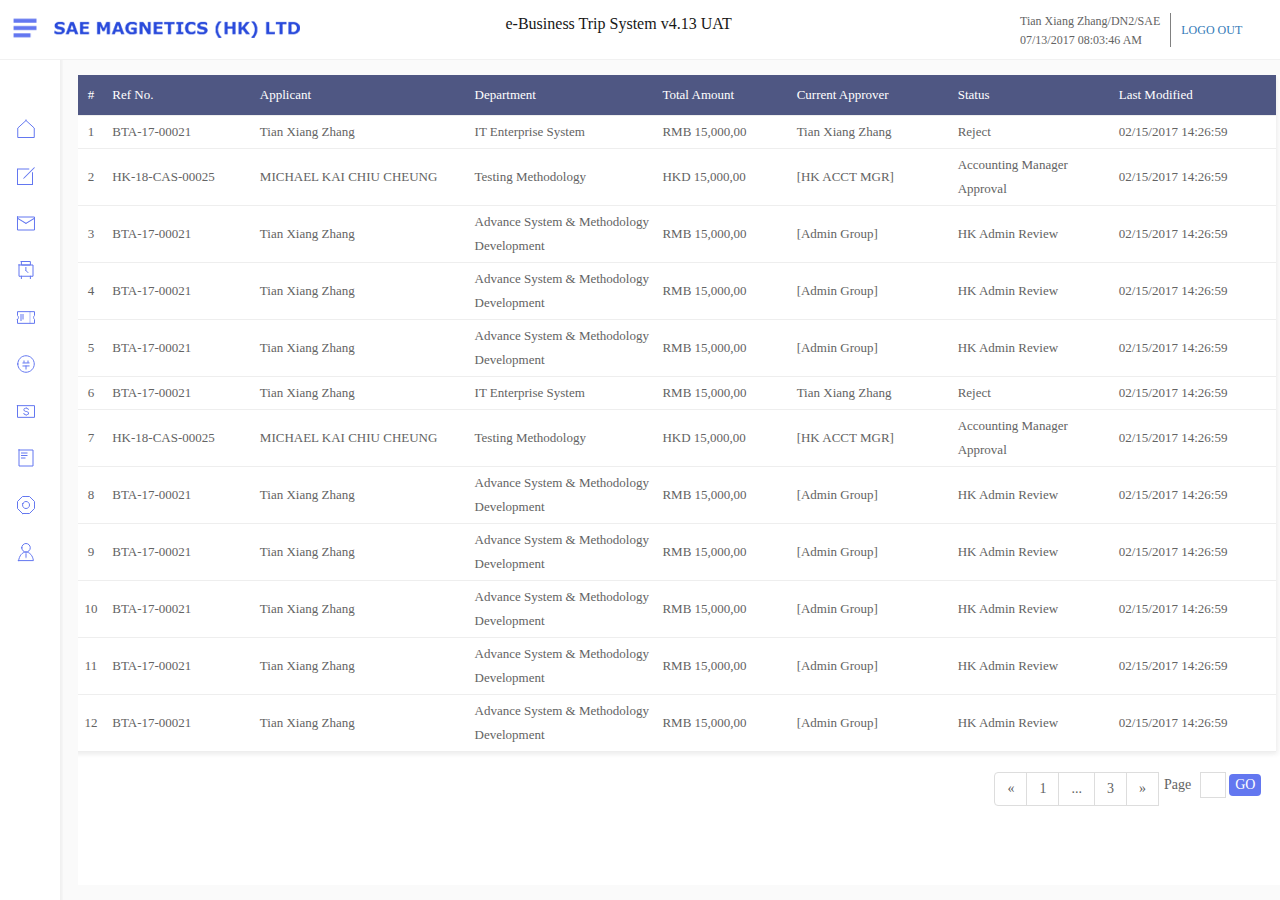
<file: html/index.html>
<!DOCTYPE html>
<html>
<head>
   <meta charset="utf-8">
   <meta  name="viewport" content="width='device-width,initial-scale=1,maximum-scale=1, user-scalable=no">
   <title>index首界面</title>
    <link rel="stylesheet" type="text/css" href="../css/bootstrap.min.css">
    <link rel="stylesheet" type="text/css" href="../css/bootstrap-editable.css">
    <link rel="stylesheet" type="text/css" href="../css/index.css">
    <link rel="stylesheet" href="../css/jquery.mCustomScrollbar.css">
    <script type="text/javascript" src="../js/jquery.min.js"></script>
    <script type="text/javascript" src='../js/bootstrap.min.js'></script>
    <script type="text/javascript" src='../js/bootstrap-editable.min.js'></script>
    <!-- 滚动条插件 -->
  <script src="../js/jquery.mCustomScrollbar.concat.min.js"></script>
</head>
<body>
    <div class="header">
        <span class="zhedie" ><img src="../images/Button.png"></span>
        <a href="http://home.sae.com.hk/" target="_blank"><img src="../images/Company.png" class="company_logo"></a>
        <span class="system_title">e-Business Trip System v4.13 UAT</span>
        <div class="login_information">
         <div class="login_left">
          <p>Tian Xiang Zhang/DN2/SAE</p>
          <p>07/13/2017 08:03:46 AM</p>
         </div>
        <div class="seperator"></div>
        <div class="login_out"><a href="#">LOGO OUT</a></div>
        </div>
    </div>
    <div class="main">
     <div class="left-side nav-mini" >
       <ul class="nav nav-pills nav-stacked" id="myScrollspy">
       <li class="nav-item">
          <a href="inbox.html" target="right_content">
          <i class="nav-bar"></i>
          <i class="nav-icon"><img></i>
          <span class="title">Index</span>
          </a>
         </li>
         <li class="nav-item">
          <i class="nav-bar"></i>
          <i class="nav-icon"><img></i>
          <span class="title">Create</span>
          <i class="nav-icon-more"><img src="../images/arrow.png"></i>
          <ul>
           <li><a href="New_BTA.html" target="right_content">New Business Trip Application</a></li>
           <li><a href="#" target="right_content">Create Message</a></li>
           <li><a href="#" target="right_content">Create Mail Config</a></li>
           <li><a href="#" target="right_content">Create Policy</a></li>
          </ul>
         </li>
         <li class="nav-item">
           <i class="nav-bar"></i>
           <i class="nav-icon"><img></i>
           <span class="title">personal Inbox</span>
           <i class="nav-icon-more"><img src="../images/arrow.png"></i>
           <ul>
           <li><a href="inbox.html" target="right_content">Inbox</a></li>
           <li><a href="#" target="right_content">Admin Inbox</a></li>
           <li><a href="#" target="right_content">Draft Document</a></li>
           <li><a href="#" target="right_content">My Application</a></li>
          </ul>
         </li>
         <li class="nav-item">
           <i class="nav-bar"></i>
           <i class="nav-icon"><img></i>
           <span class="title">BTA Record</span>
           <i class="nav-icon-more"><img src="../images/arrow.png"></i>
           <ul>
           <li><a href="#" target="right_content">By Date</a></li>
           <li><a href="#" target="right_content">By Res No.</a></li>
           <li><a href="#" target="right_content">By status</a></li>
           <li><a href="#" target="right_content">Under Admin Review</a></li>
           <li><a href="#" target="right_content">All Booking By event</a></li>
           <li><a href="#" target="right_content">Trip Summary Report</a></li>
           <li><a href="#" target="right_content">Trip Schedule</a></li>
           <li><a href="#" target="right_content">Rlight Summary</a></li>
           <li><a href="#" target="right_content">Report-BTA Report for HR</a></li>
          </ul>
         </li>
         <li class="nav-item">
           <i class="nav-bar"></i>
           <i class="nav-icon"><img></i>
           <span class="title">Res-Record</span>
           <i class="nav-icon-more"><img src="../images/arrow.png"></i>
          <ul>
           <li><a href="#" target="right_content">By Date</a></li>
           <li><a href="#" target="right_content">By Res No.</a></li>
           <li><a href="#" target="right_content">By status</a></li>
          </ul>
         </li>
         <li class="nav-item">
           <i class="nav-bar"></i>
           <i class="nav-icon"><img></i>
           <span class="title">Cash Advance</span>
           <i class="nav-icon-more"><img src="../images/arrow.png"></i>
           <ul>
           <li><a href="#" target="right_content">By Date</a></li>
           <li><a href="#" target="right_content">By Res No.</a></li>
           <li><a href="#" target="right_content">By status</a></li>
           <li><a href="#" target="right_content">By Acct Location</a></li>
          </ul>
         </li>
         <li class="nav-item">
           <i class="nav-bar"></i>
           <i class="nav-icon"><img></i>
           <span class="title">Travel Claim</span>
           <i class="nav-icon-more"><img src="../images/arrow.png"></i>
          <ul>
           <li><a href="#" target="right_contentright_content">By Date</a></li>
           <li><a href="#" target="right_contentright_content">By Res No.</a></li>
           <li><a href="#" target="right_contentright_content">By status</a></li>
           <li><a href="#" target="right_contentright_content">By Acct Location</a></li>
          </ul>
         </li>
         <li class="nav-item">
           <i class="nav-bar"></i>
           <i class="nav-icon"><img></i>
           <span class="title">Report</span>
           <i class="nav-icon-more"><img src="../images/arrow.png"></i>
           <ul>
           <li><a href="#" target="right_content">BTA Expense Report(New format)</a></li>
           <li><a href="#" target="right_content">BTA Expense Report(IT)</a></li>
           <li><a href="#" target="right_content">BTA Expense Report(for user)</a></li>
           <li><a href="#" target="right_content">BTA Admin process</a></li>
           <li><a href="#" target="right_content">Travel Claim/Cash Adv Report</a></li>
           <li><a href="#" target="right_content">Travel Claim/Summary Report</a></li>
           <li><a href="#" target="right_content">Report-Upload file for accounting</a></li>
           <li><a href="#" target="right_content">BTA/cash adv Report</a></li>
          </ul>
         </li>
         <li class="nav-item">
           <i class="nav-bar"></i>
           <i class="nav-icon"><img></i>
           <span class="title">System Config</span>
           <i class="nav-icon-more"><img src="../images/arrow.png"></i>
           <ul>
           <li><a href="#" target="right_content">System Config</a></li>
           <li><a href="#" target="right_content">Parameter Config</a></li>
           <li><a href="#" target="right_content">Admin Config</a></li>
           <li><a href="#" target="right_content">Message Config</a></li>
           <li><a href="#" target="right_content">Mail Config</a></li>
           <li><a href="#" target="right_content">Policy Document</a></li>
           <li><a href="#" target="right_content">Travel Claim Policy</a></li>
          </ul>
         </li>
         <li class="nav-item">
          <a href="#" target="right_content">
          <i class="nav-bar"></i>
          <i class="nav-icon"><img></i>
          <span class="title">Admin Attachment DB</span>
          </a>
         </li>
         </ul>
        <div class="shadow_div"></div>
     </div>
     <div class="right-side nav-mini" class='Form mCustomScrollbar light _mCS_1 mCS-autoHide'   data-mcs-theme="minimal-dark">
       <iframe src="./inbox.html" name="right_content"></iframe>
     </div>
    </div>
    <script type="text/javascript">
      $(window).on("load resize",function(){
       //  var h=window.innerHeight||document.body.clientHeight||document.documentElement.clientHeight;
       // // window.innerWidth 浏览器可用宽度
       // document.body.clientWidth body的宽度
       // screen.width屏幕分辨率宽度
       // document.body.scrollWidth 页面完整宽度
       // document.body.scrollHeight 页面完整宽度
       // document.body.offsetWidth 网页可见区域宽度
      // document.body.offsetHeight 网页可见区域高度
        var h=window.innerHeight-60;
        var w=document.body.clientWidth;
        var right_width=w-63+"px";
        //隐藏滚动条，内容宽度大于父容器宽度
        var iframe_width=w-63-15+18+"px";
        console.log("iframe_width"+iframe_width);
        $(".left-side").css("height",h);
        $(".right-side").css("height",h);
        $(".right-side").css("width",right_width);
        $(".right-side iframe").css("width",iframe_width);
        
       //左侧导航栏折叠  nav-mini切换
        $('.zhedie').on('click',function(){
          var left_width=$('.left-side').width();
          console.log('导航栏宽度'+left_width);
          if (left_width==215) {
            //1024的设备
            var mini=60;
            var max=215;
          }else if(left_width==240){
            var mini=60;
            var max=240;
          }
        if (!$('.left-side').hasClass('nav-mini')) {
            $('.left-side').addClass('nav-mini');
            var w=document.body.clientWidth;
            //折叠，右边宽度等于浏览器的窗口宽度减去左边导航的宽度mini
            var right_width=w-mini-3+"px";
            var iframe=w-mini-3-15+18+"px";
            console.log("iframe_width"+iframe_width);
            $(".right-side").css("width",right_width);
            $(".right-side iframe").css("width",iframe);
        }else{
            $('.left-side').removeClass('nav-mini');
            var left_width=$(".nav-mini>.nav",0).width();
            var h=window.innerHeight-64;
            var w=document.body.clientWidth;
            var right_width=w-max-3+"px";
            var iframe=w-max-3-15+18+"px";
                      console.log("iframe_width"+iframe_width);
            $(".right-side").css("width",right_width);
            $(".right-side").css("height",h);
            $(".right-side iframe").css("width",iframe);
        }
    });

    });

    //左侧图标切换
    var item=$('.nav .nav-item');
    for(var i=0;i<item.length;i++){
      var url='../images/select/select'+(i+1)+'.png';
      $(item[i]).find('.nav-icon img').attr('src',url);
    }
    // $('.nav .nav-item').mouseout(function(){
    //   var index=$(this).index()+1;
    //   var url='../images/selected/selected'+index+'.png';
    //   $(this).find('.nav-icon img',0).attr('src',url);
    // })
    // $('.nav .nav-item').mouseover(function(){
    //   var index=$(this).index()+1;
    //   var url='../images/select/select'+index+'.png';
    //   $(this).find('.nav-icon img',0).attr('src',url);
    // }) 
    </script>
</body>
</html>
</file>
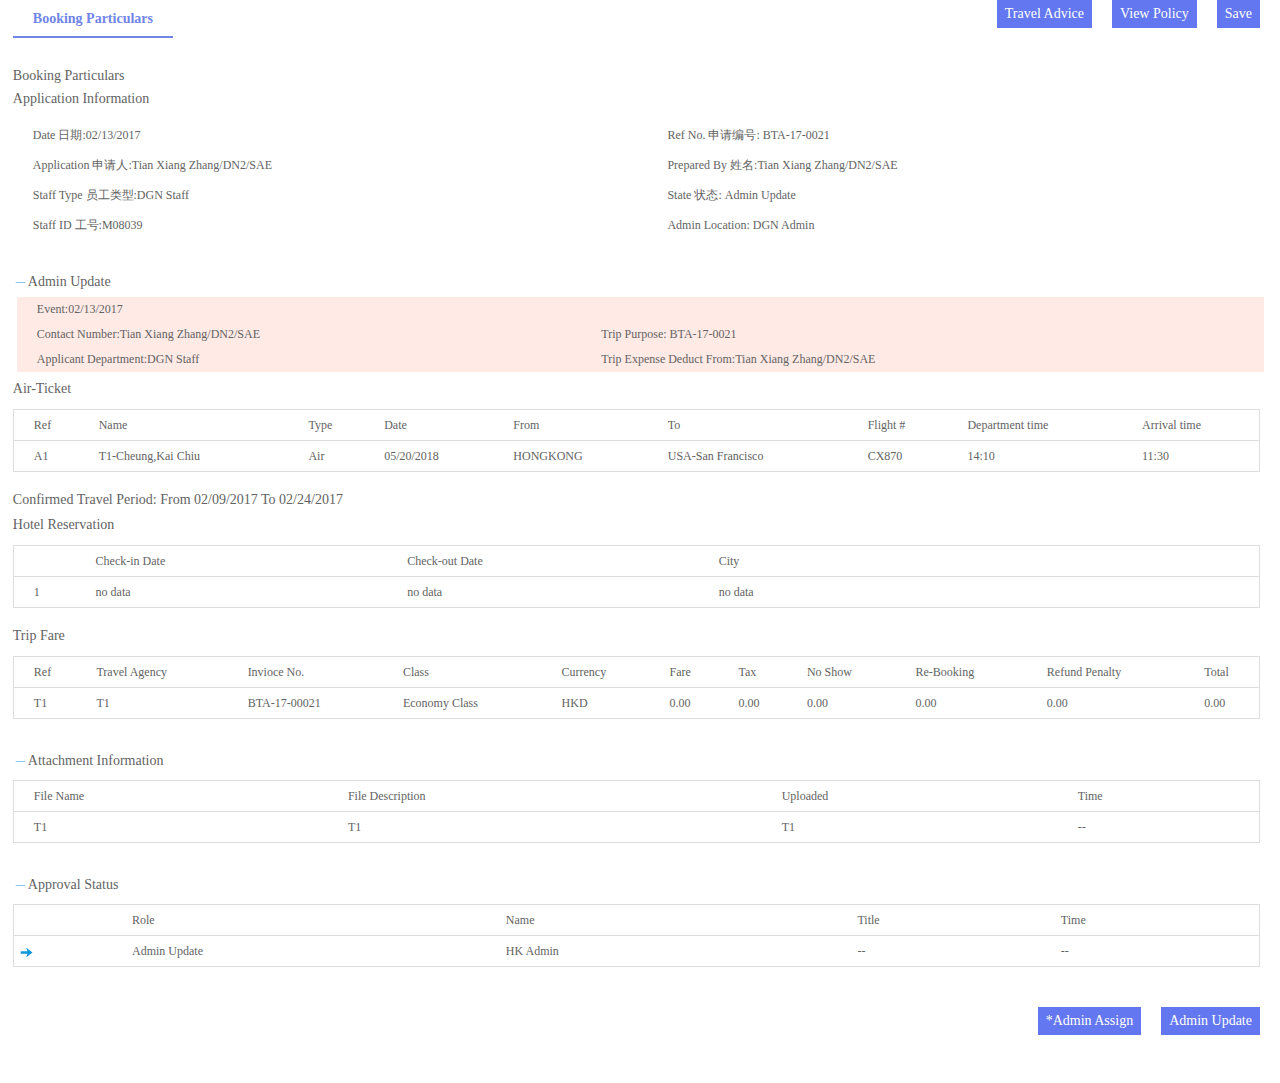
<file: html/Booking.html>
<!DOCTYPE html>
<html>
<head>
   <meta charset="utf-8">
   <meta  name="viewport" content="width='device-width,initial-scale=1,maximum-scale=1, user-scalable=no">
   <title>reject(被退回可编辑)</title>
   <link rel="stylesheet" type="text/css" href="../css/bootstrap.min.css">
   <link rel="stylesheet" type="text/css" href="../css/inbox_detail.css">
   <script type="text/javascript" src="../js/jquery.min.js"></script>
   <script type="text/javascript" src='../js/bootstrap.min.js'></script>
   <link href="../css/bootstrap-datetimepicker.min.css" rel="stylesheet">
  <!-- 日历组件的js文件 -->
   <script type="text/javascript" src="../js/bootstrap-datetimepicker.js" charset="UTF-8"></script>
  <script type="text/javascript" src="../js/bootstrap-datetimepicker.zh-CN.js" charset="UTF-8"></script>
</head>
<body>
   <div class="Form">
    <div class="Form_head">
      <span class="page2 checked">Booking Particulars</span>
      <button>Save</button>
      <button>View Policy</button>
      <button>Travel Advice</button>
    </div>
     <div class="Form_table">
    <!-- Booking Parculars-->
    <div id="Booking" class="page2" style="display: block;">
       <p class="change-title">Booking Particulars</p>
       <form action="" method="">
       <div class="child-box">
         <p>Application Information</p>
         <table>
           <tr>
             <td>Date 日期:<span>02/13/2017</span></td>
             <td>Ref No. 申请编号: <span>BTA-17-0021</span></td>
           </tr>
           <tr>
             <td>Application 申请人:<span>Tian Xiang Zhang/DN2/SAE</span></td>
             <td>Prepared By 姓名:<span>Tian Xiang Zhang/DN2/SAE</span></td>
           </tr>
           <tr>
             <td>Staff Type 员工类型:<span>DGN Staff</span></td>
             <td>State 状态: <span>Admin Update</span></td>
           </tr>
           <tr>
             <td>Staff ID 工号:<span>M08039</span></td>
             <td>Admin Location:<span> DGN Admin</span></td>
           </tr>
         </table>
       </div>
       <div class="child-box">
         <p  class="collapse_img"><img src="../images/sub.png">Admin Update</p>
         <div class="child-container">
         <table class="normal-table">
           <tr>
             <td colspan="2">Event:<span>02/13/2017</span></td>
           </tr>
           <tr>
             <td>Contact Number:<span>Tian Xiang Zhang/DN2/SAE</span></td>
              <td>Trip Purpose: <span>BTA-17-0021</span></td>
           </tr>
           <tr>
             <td>Applicant Department:<span>DGN Staff</span></td>
             <td>Trip Expense Deduct From:<span>Tian Xiang Zhang/DN2/SAE</span></td>
           </tr>
         </table>
          <p>Air-Ticket</p>
          <table>
            <tr>
             <td>Ref</td>
             <td>Name</td>
             <td>Type</td>
             <td>Date</td>
             <td>From</td>
             <td>To</td>
             <td>Flight #</td>
             <td>Department time</td>
             <td>Arrival time</td>
            </tr>
            <tr>
             <td>A1</td>
             <td>T1-Cheung,Kai Chiu</td>
             <td>Air</td>
             <td>05/20/2018</td>
             <td>HONGKONG</td>
             <td>USA-San Francisco</td>
             <td>CX870</td>
             <td>14:10</td>
             <td>11:30</td>
            </tr>
          </table>
          <P>Confirmed Travel Period: From 02/09/2017  To 02/24/2017 </P>
          <p>Hotel Reservation</p>
          <table>
           <tr>
            <td width="5%"></td>
            <td width="25%">Check-in Date</td>
            <td width="25%">Check-out Date</td>
            <td>City</td>
          </tr>
          <tr>
            <td>1</td>
            <td>no data</td>
            <td>no data</td>
            <td>no data</td>
          </tr>
         </table>
         <p>Trip Fare</p>
         <table>
           <tr>
            <td>Ref</td>
            <td>Travel Agency</td>
            <td>Invioce No.</td>
            <td>Class</td>
            <td>Currency</td>
            <td>Fare</td>
            <td>Tax</td>
            <td>No Show</td>
            <td>Re-Booking</td>
            <td>Refund Penalty</td>
            <td>Total</td>
           </tr>
           <tr>
            <td>T1</td>
            <td>T1</td>
            <td>BTA-17-00021</td>
            <td>Economy Class</td>
            <td>HKD</td>
            <td>0.00</td>
            <td>0.00</td>
            <td>0.00</td>
            <td>0.00</td>
            <td>0.00</td>
            <td>0.00</td>
           </tr>
         </table>
          </div>
       </div>
       <div class="child-box">
         <p class="collapse_img"><img src="../images/sub.png">Attachment Information</p>
         <div class="child-container">
         <table>
          <tr>
           <td>File Name</td>
           <td>File Description</td>
           <td>Uploaded</td>
           <td>Time</td> 
          </tr>
          <tr>
           <td>T1</td>
           <td>T1</td>
           <td>T1</td>
           <td>--</td> 
          </tr>
         </table>
         </div>
       </div>
      <div class="child-box">
       <p class="collapse_img"><img src="../images/sub.png">Approval Status</p>
       <div class="child-container">
       <table>
        <tr>
         <td></td>
         <td width="30%">Role</td>
         <td>Name</td>
         <td>Title</td>
         <td>Time</td> 
        </tr>
        <tr>
         <td><img src="../images/current.png"></td>
         <td>Admin Update</td>
         <td>HK Admin</td>
         <td>--</td>
         <td>--</td> 
        </tr>
       </table>
       </div>
     </div>
     <div class="actions">
       <button>Admin Update</button>
       <button>*Admin Assign</button>
     </div>
     </form>
    </div>
        </div>
       </div>
      </div>
<!--     </form> -->
   </div>
  <script type="text/javascript">
    //删除行
    function delTr(obj){ 
        console.log("删除");
      $(obj).parent().parent().remove();
    }
   $('#book').click(function(){
    alert("book弹窗");
   })
   $('#cc_list').click(function(){
    alert('cc_list弹框');
   }) 
  //折叠表格
   $('.collapse_img').click(function(){
    if(!$(this).hasClass('had_collapse')){
    //没有折叠
    console.log('折叠');
    $(this).addClass('had_collapse');
    // 修改图片的src属性
    $(this).parent().find('img').attr('src','../images/add.png');
    $(this).parent().find('.child-container').css('display','none');
    }else{
    //展开
    console.log('展开');
    $(this).removeClass('had_collapse');
    // 修改图片的src属性
    $(this).parent().find('img').attr('src','../images/sub.png');
    $(this).parent().find('.child-container').css('display','block');
    }
   })
  </script>
</body>
</html>
</file>
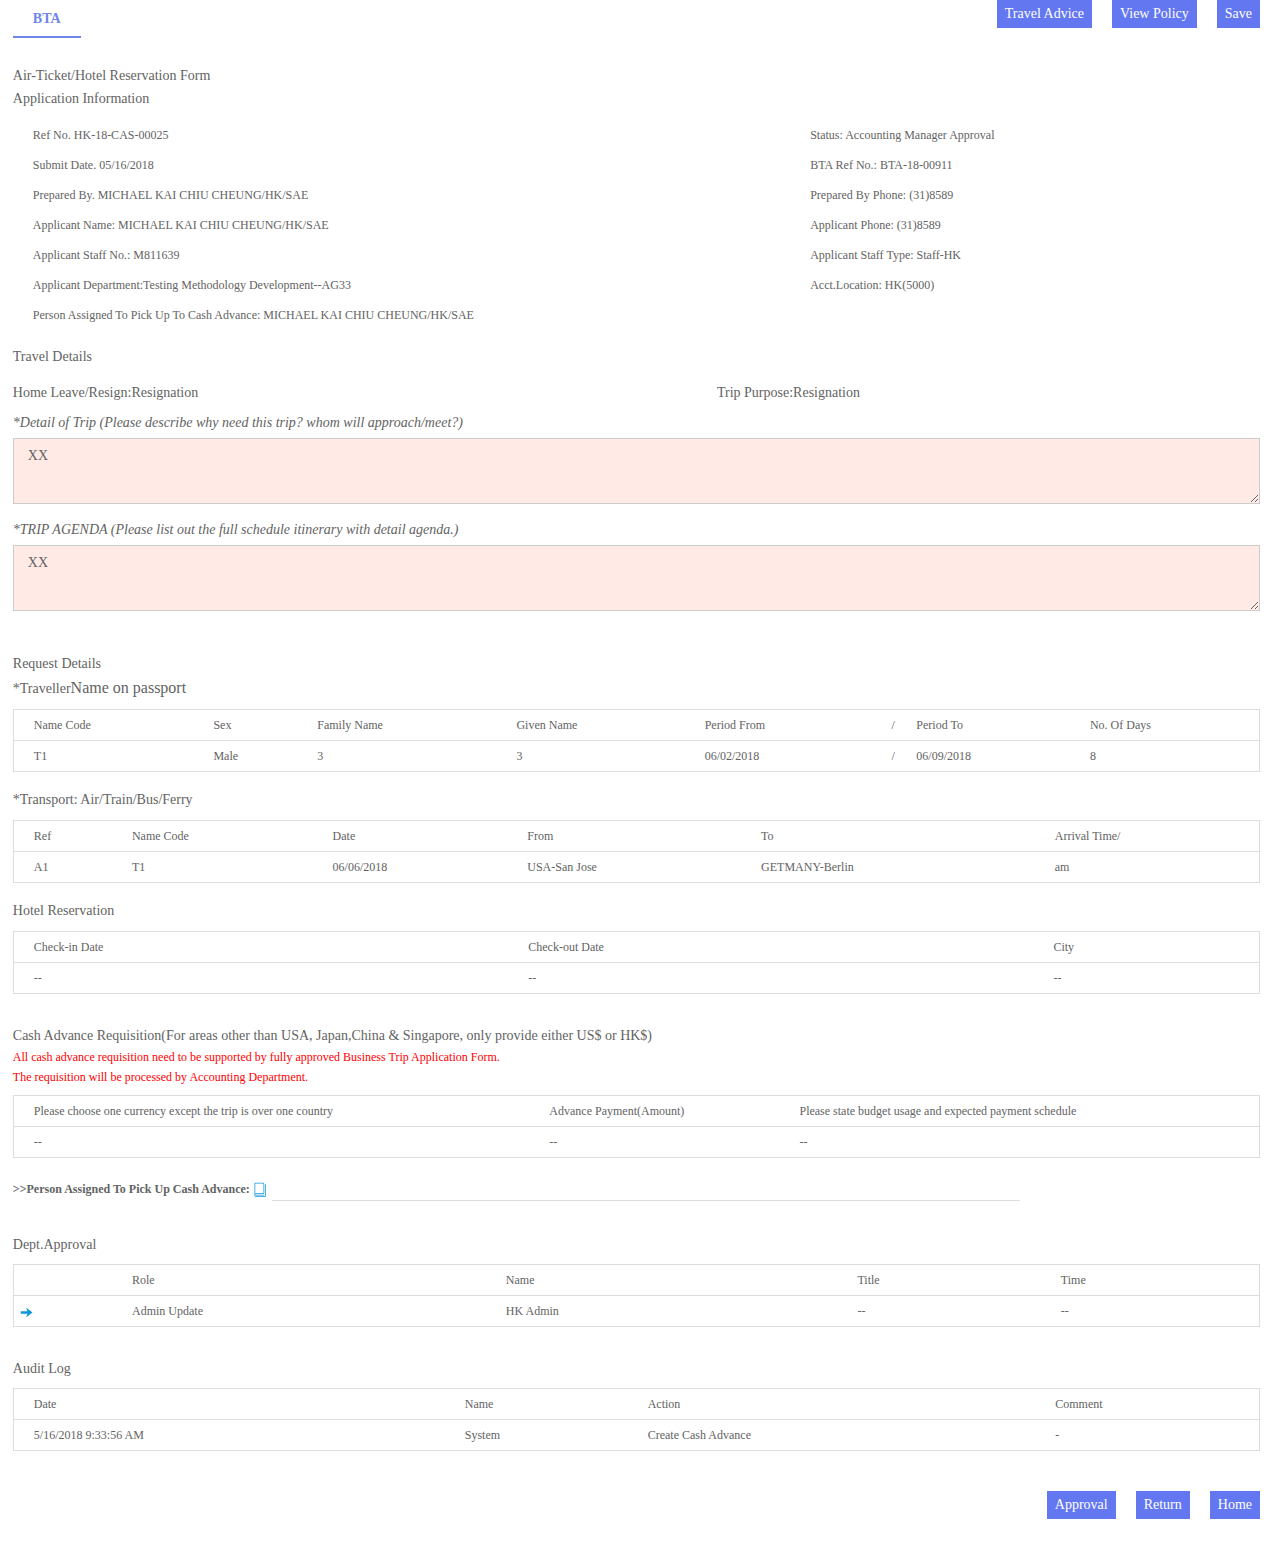
<file: html/BTA.html>
<!DOCTYPE html>
<html>
<head>
   <meta charset="utf-8">
   <meta  name="viewport" content="width='device-width,initial-scale=1,maximum-scale=1, user-scalable=no">
   <title>BTA(审批不可编辑)</title>
   <link rel="stylesheet" type="text/css" href="../css/bootstrap.min.css">
   <link rel="stylesheet" type="text/css" href="../css/inbox_detail.css">
   <script type="text/javascript" src="../js/jquery.min.js"></script>
   <script type="text/javascript" src='../js/bootstrap.min.js'></script>
   <link href="../css/bootstrap-datetimepicker.min.css" rel="stylesheet">
  <!-- 日历组件的js文件 -->
   <script type="text/javascript" src="../js/bootstrap-datetimepicker.js" charset="UTF-8"></script>
  <script type="text/javascript" src="../js/bootstrap-datetimepicker.zh-CN.js" charset="UTF-8"></script>
</head>
<body>
   <div class="Form">
    <div class="Form_head">
      <span class="page1 checked">BTA</span>
      <button>Save</button>
      <button>View Policy</button>
      <button>Travel Advice</button>
    </div>
     <div class="Form_table">
     <div id="BTA" Class='page1'>
      <p class="change-title">Air-Ticket/Hotel Reservation Form</p>
      <div class="child-box">
       <p>Application Information</p>
      <table>
          <tr>
            <td>Ref No. <span>HK-18-CAS-00025</span></td>
            <td>Status: <span>Accounting Manager Approval</span></td>
          </tr>
           <tr>
            <td>Submit Date. <span>05/16/2018</span></td>
            <td>BTA Ref No.: <span>BTA-18-00911</span></td>
          </tr>
           <tr>
            <td>Prepared By. <span>MICHAEL KAI CHIU CHEUNG/HK/SAE</span></td>
            <td>Prepared By Phone: <span>(31)8589</span></td>
          </tr>
             <tr>
            <td>Applicant Name: <span>MICHAEL KAI CHIU CHEUNG/HK/SAE</span></td>
            <td>Applicant Phone: <span>(31)8589</span></td>
          </tr>
             <tr>
            <td>Applicant Staff No.: <span>M811639</span></td>
            <td>Applicant Staff Type: <span>Staff-HK</span></td>
          </tr>
          <tr>
            <td>Applicant Department:<span>Testing Methodology Development--AG33</span></td>
            <td>Acct.Location: <span>HK(5000)</span></td>
          </tr>
            <tr>
            <td colspan="2">Person Assigned To Pick Up To Cash Advance: <span>MICHAEL KAI CHIU CHEUNG/HK/SAE</span></td>
          </tr>
        </table>
        <p>Travel Details</p>
        <table class="details-table">
           <tr>
           <td>Home Leave/Resign:<span>Resignation</span></td>
           <td>Trip Purpose:<span>Resignation</span></td>
           </tr>
           <tr>
            <td colspan="2"><i>*Detail of Trip (Please describe why need this trip? whom will approach/meet?)</i></td>
           </tr>
           <tr>
            <td colspan="2">
             <textarea readonly>XX</textarea>
            </td>
           </tr>
          <tr>
           <td colspan="2"><i>*TRIP AGENDA (Please list out the full schedule itinerary with detail agenda.)</i></td>
          </tr>
          <tr>
            <td colspan="2">
             <textarea readonly>XX</textarea>
            </td>
           </tr>
        </table>
     </div>
     <div class="child-box">
      <p>Request Details</p>
      <div class="child-container">
        <p>*Traveller<span>Name on passport</span></p>
        <table>
         <tr>
          <td>Name Code</td>
          <td>Sex</td>
          <td>Family Name</td>
          <td>Given Name</td>
          <td>Period From</td>
          <td width="2%">/</td>
          <td>Period To</td>
          <td>No. Of Days</td>
         </tr>
          <tr>
          <td>T1</td>
          <td>Male</td>
          <td>3</td>
          <td>3</td>
          <td>06/02/2018</td>
          <td width="2%">/</td>
          <td>06/09/2018</td>
          <td>8</td>
         </tr>
        </table>
        <P>*Transport: Air/Train/Bus/Ferry</P>
        <table>
          <tr>
          <td>Ref</td>
          <td>Name Code</td>
          <td>Date</td>
          <td>From</td>
          <td>To</td>
          <td>Arrival Time/</td>
         </tr>
          <tr>
          <td>A1</td>
          <td>T1</td>
          <td>06/06/2018</td>
          <td>USA-San Jose</td>
          <td>GETMANY-Berlin</td>
          <td>am</td>
          </tr>
        </table>
        <p>Hotel Reservation</p>
        <table>
          <tr>
           <td>Check-in Date</td>
           <td>Check-out Date</td>
           <td>City</td>
          </tr>
          <tr>
           <td>--</td>
           <td>--</td>
           <td>--</td>
          </tr>
        </table>
      </div>
      </div>
      <div class="child-box">
       <p>Cash Advance Requisition(For areas other than USA, Japan,China & Singapore, only provide either US$ or HK$) 
       </p>
       <p class="warning">All cash advance requisition need to be supported by fully approved Business Trip Application Form.</p>
       <p class="warning">The requisition will be processed by Accounting Department.</p>
       <div class="child-container">
       <table>
        <tr>
         <td>Please choose one currency except the trip is over one country</td>
         <td>Advance Payment(Amount)</td>
         <td>Please state budget usage and expected payment schedule</td>
       </tr>
       <tr>
         <td>--</td>
         <td>--</td>
         <td>--</td>
       </tr>
       </table>
       <div class="Assigned">
          <label>>>Person Assigned To Pick Up Cash Advance:</label>
          <!-- 选择审批人 -->
          <img src='../images/book.png' id="book">
          <input type="text" name="Assigned" readonly>
       </div>
      </div>
      </div>
      <div class="child-box">
        <p>Dept.Approval</p>
        <div class="child-container">
        <table>
        <tr>
         <td></td>
         <td width="30%">Role</td>
         <td>Name</td>
         <td>Title</td>
         <td>Time</td> 
        </tr>
        <tr>
         <td><img src="../images/current.png"></td>
         <td>Admin Update</td>
         <td>HK Admin</td>
         <td>--</td>
         <td>--</td> 
        </tr>
        </table>
        </div>
      </div>
      <div class="child-box">
        <p>Audit Log</p>
        <div class="child-container">
        <table>
         <tr>
           <td>Date</td>
           <td>Name</td>
           <td>Action</td>
           <td>Comment</td>
          </tr>
          <tr>
           <td>5/16/2018 9:33:56 AM</td>
           <td>System</td>
           <td>Create Cash Advance</td>
           <td>-</td>
          </tr>
        </table>
        </div>
      </div>
      <div class="actions">
       <button>Home</button>
       <button>Return</button>
       <button>Approval</button>
      </div>
    </div>
        </div>
       </div>
      </div>
<!--     </form> -->
   </div>
  <script type="text/javascript">
   $('#book').click(function(){
    alert("book弹窗");
   })
   $('#cc_list').click(function(){
    alert('cc_list弹框');
   }) 
     //折叠表格
     $('.collapse_img').click(function(){
      console.log('折叠');
      $(this).parent().find('.child-container').css('display','none');
     })
  </script>
</body>
</html>
</file>
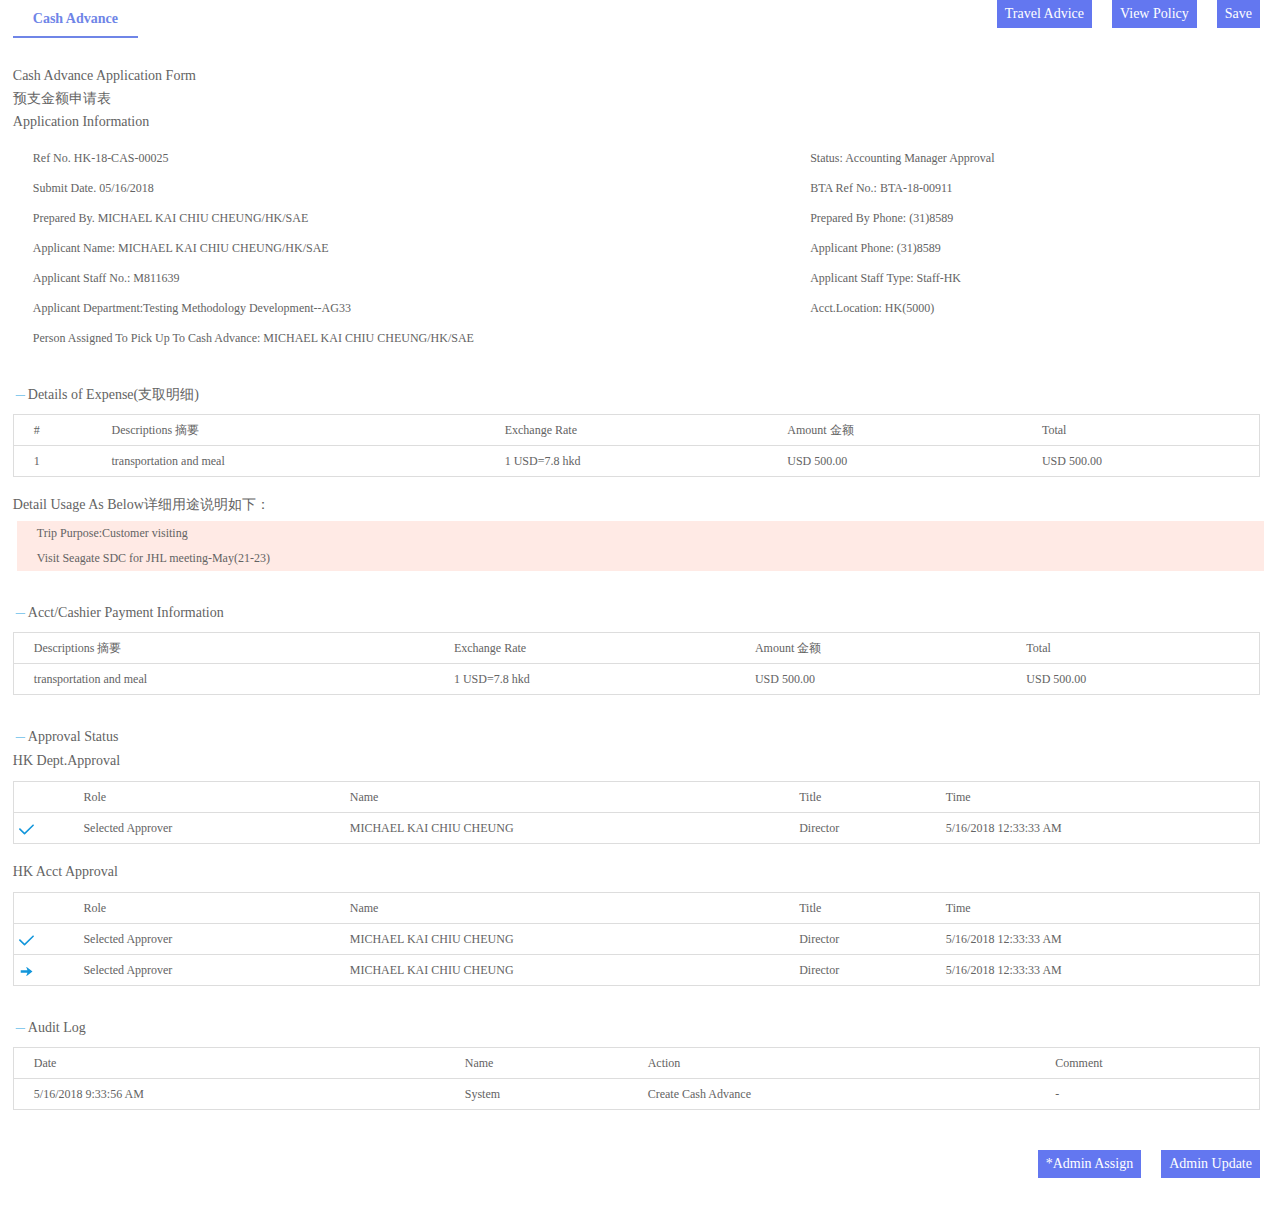
<file: html/Cash.html>
<!DOCTYPE html>
<html>
<head>
   <meta charset="utf-8">
   <meta  name="viewport" content="width='device-width,initial-scale=1,maximum-scale=1, user-scalable=no">
   <title>reject(被退回可编辑)</title>
   <link rel="stylesheet" type="text/css" href="../css/bootstrap.min.css">
   <link rel="stylesheet" type="text/css" href="../css/inbox_detail.css">
   <script type="text/javascript" src="../js/jquery.min.js"></script>
   <script type="text/javascript" src='../js/bootstrap.min.js'></script>
   <link href="../css/bootstrap-datetimepicker.min.css" rel="stylesheet">
  <!-- 日历组件的js文件 -->
   <script type="text/javascript" src="../js/bootstrap-datetimepicker.js" charset="UTF-8"></script>
  <script type="text/javascript" src="../js/bootstrap-datetimepicker.zh-CN.js" charset="UTF-8"></script>
</head>
<body>
   <div class="Form">
    <div class="Form_head">
      <span class="page3 checked">Cash Advance</span>
      <button>Save</button>
      <button>View Policy</button>
      <button>Travel Advice</button>
    </div>
     <div class="Form_table">
    <!-- Cash Advance-->
    <!-- 被退回的申请该部分隐藏 -->
    <div id="Advance" class="page3" style="display: block;">
      <p class="change-title">Cash Advance Application Form</p>
      <p>预支金额申请表</p>
      <div class="child-box">
        <p>Application Information</p>
        <table>
          <tr>
            <td>Ref No. <span>HK-18-CAS-00025</span></td>
            <td>Status: <span>Accounting Manager Approval</span></td>
          </tr>
           <tr>
            <td>Submit Date. <span>05/16/2018</span></td>
            <td>BTA Ref No.: <span>BTA-18-00911</span></td>
          </tr>
           <tr>
            <td>Prepared By. <span>MICHAEL KAI CHIU CHEUNG/HK/SAE</span></td>
            <td>Prepared By Phone: <span>(31)8589</span></td>
          </tr>
             <tr>
            <td>Applicant Name: <span>MICHAEL KAI CHIU CHEUNG/HK/SAE</span></td>
            <td>Applicant Phone: <span>(31)8589</span></td>
          </tr>
             <tr>
            <td>Applicant Staff No.: <span>M811639</span></td>
            <td>Applicant Staff Type: <span>Staff-HK</span></td>
          </tr>
          <tr>
            <td>Applicant Department:<span>Testing Methodology Development--AG33</span></td>
            <td>Acct.Location: <span>HK(5000)</span></td>
          </tr>
            <tr>
            <td colspan="2">Person Assigned To Pick Up To Cash Advance: <span>MICHAEL KAI CHIU CHEUNG/HK/SAE</span></td>
          </tr>
        </table>
      </div>
      <div class="child-box">
        <p class="collapse_img"><img src="../images/sub.png">Details of Expense(支取明细)</p>
        <div class="child-container">
         <table>
           <tr>
            <td>#</td>
            <td>Descriptions 摘要</td>
            <td>Exchange Rate</td>
            <td>Amount 金额</td>
            <td>Total</td>
           </tr>
           <tr>
            <td>1</td>
            <td>transportation and meal</td>
            <td>1 USD=7.8 hkd</td>
            <td>USD 500.00</td>
            <td>USD 500.00</td>
           </tr>
         </table>
        <p>Detail Usage As Below详细用途说明如下：</p>
        <table class="normal-table">
          <tr>
           <td>Trip Purpose:Customer visiting</td>
          </tr>
          <tr>
           <td>Visit Seagate SDC for JHL meeting-May(21-23)</td>
          </tr>
        </table>
        </div>
      </div>
      <div class="child-box">
        <p class="collapse_img"><img src="../images/sub.png">Acct/Cashier Payment Information</p>
        <div class="child-container">
         <table>
           <tr>
            <td>Descriptions 摘要</td>
            <td>Exchange Rate</td>
            <td>Amount 金额</td>
            <td>Total</td>
           </tr>
           <tr>
            <td>transportation and meal</td>
            <td>1 USD=7.8 hkd</td>
            <td>USD 500.00</td>
            <td>USD 500.00</td>
           </tr>
         </table>
         </div>
      </div>
      <div class="child-box">
        <p class="collapse_img"><img src="../images/sub.png">Approval Status</p>
        <div class="child-container">
          <p>HK Dept.Approval</p>
          <table>
           <tr>
            <td></td>
            <td>Role</td>
            <td>Name</td>
            <td>Title</td>
            <td>Time</td>
           </tr>
           <tr>
            <td><img src="../images/yes.png"></td>
            <td>Selected Approver</td>
            <td>MICHAEL KAI CHIU CHEUNG</td>
            <td>Director</td>
            <td>5/16/2018 12:33:33 AM</td>
           </tr>
          </table>
          <p>HK Acct Approval</p>
           <table>
           <tr>
            <td></td>
            <td>Role</td>
            <td>Name</td>
            <td>Title</td>
            <td>Time</td>
           </tr>
           <tr>
            <td><img src="../images/yes.png"></td>
            <td>Selected Approver</td>
            <td>MICHAEL KAI CHIU CHEUNG</td>
            <td>Director</td>
            <td>5/16/2018 12:33:33 AM</td>
           </tr>
           <tr>
            <td><img src="../images/current.png"></td>
            <td>Selected Approver</td>
            <td>MICHAEL KAI CHIU CHEUNG</td>
            <td>Director</td>
            <td>5/16/2018 12:33:33 AM</td>
           </tr>
          </table>
        </div>
      </div>
      <div class="child-box">
        <p class="collapse_img"><img src="../images/sub.png">Audit Log</p>
        <div class="child-container">
        <table>
          <tr>
           <td>Date</td>
           <td>Name</td>
           <td>Action</td>
           <td>Comment</td>
          </tr>
          <tr>
           <td>5/16/2018 9:33:56 AM</td>
           <td>System</td>
           <td>Create Cash Advance</td>
           <td>-</td>
          </tr>
        </table>
        </div>
      </div>
      <div class="actions">
        <button>Admin Update</button>
        <button>*Admin Assign</button>
      </div>
    </div>
        </div>
       </div>
      </div>
<!--     </form> -->
   </div>
  <script type="text/javascript">
   $('#book').click(function(){
    alert("book弹窗");
   })
   $('#cc_list').click(function(){
    alert('cc_list弹框');
   }) 
  //折叠表格
   $('.collapse_img').click(function(){
    if(!$(this).hasClass('had_collapse')){
    //没有折叠
    console.log('折叠');
    $(this).addClass('had_collapse');
    // 修改图片的src属性
    $(this).parent().find('img').attr('src','../images/add.png');
    $(this).parent().find('.child-container').css('display','none');
    }else{
    //展开
    console.log('展开');
    $(this).removeClass('had_collapse');
    // 修改图片的src属性
    $(this).parent().find('img').attr('src','../images/sub.png');
    $(this).parent().find('.child-container').css('display','block');
    }
   })
  </script>
</body>
</html>
</file>
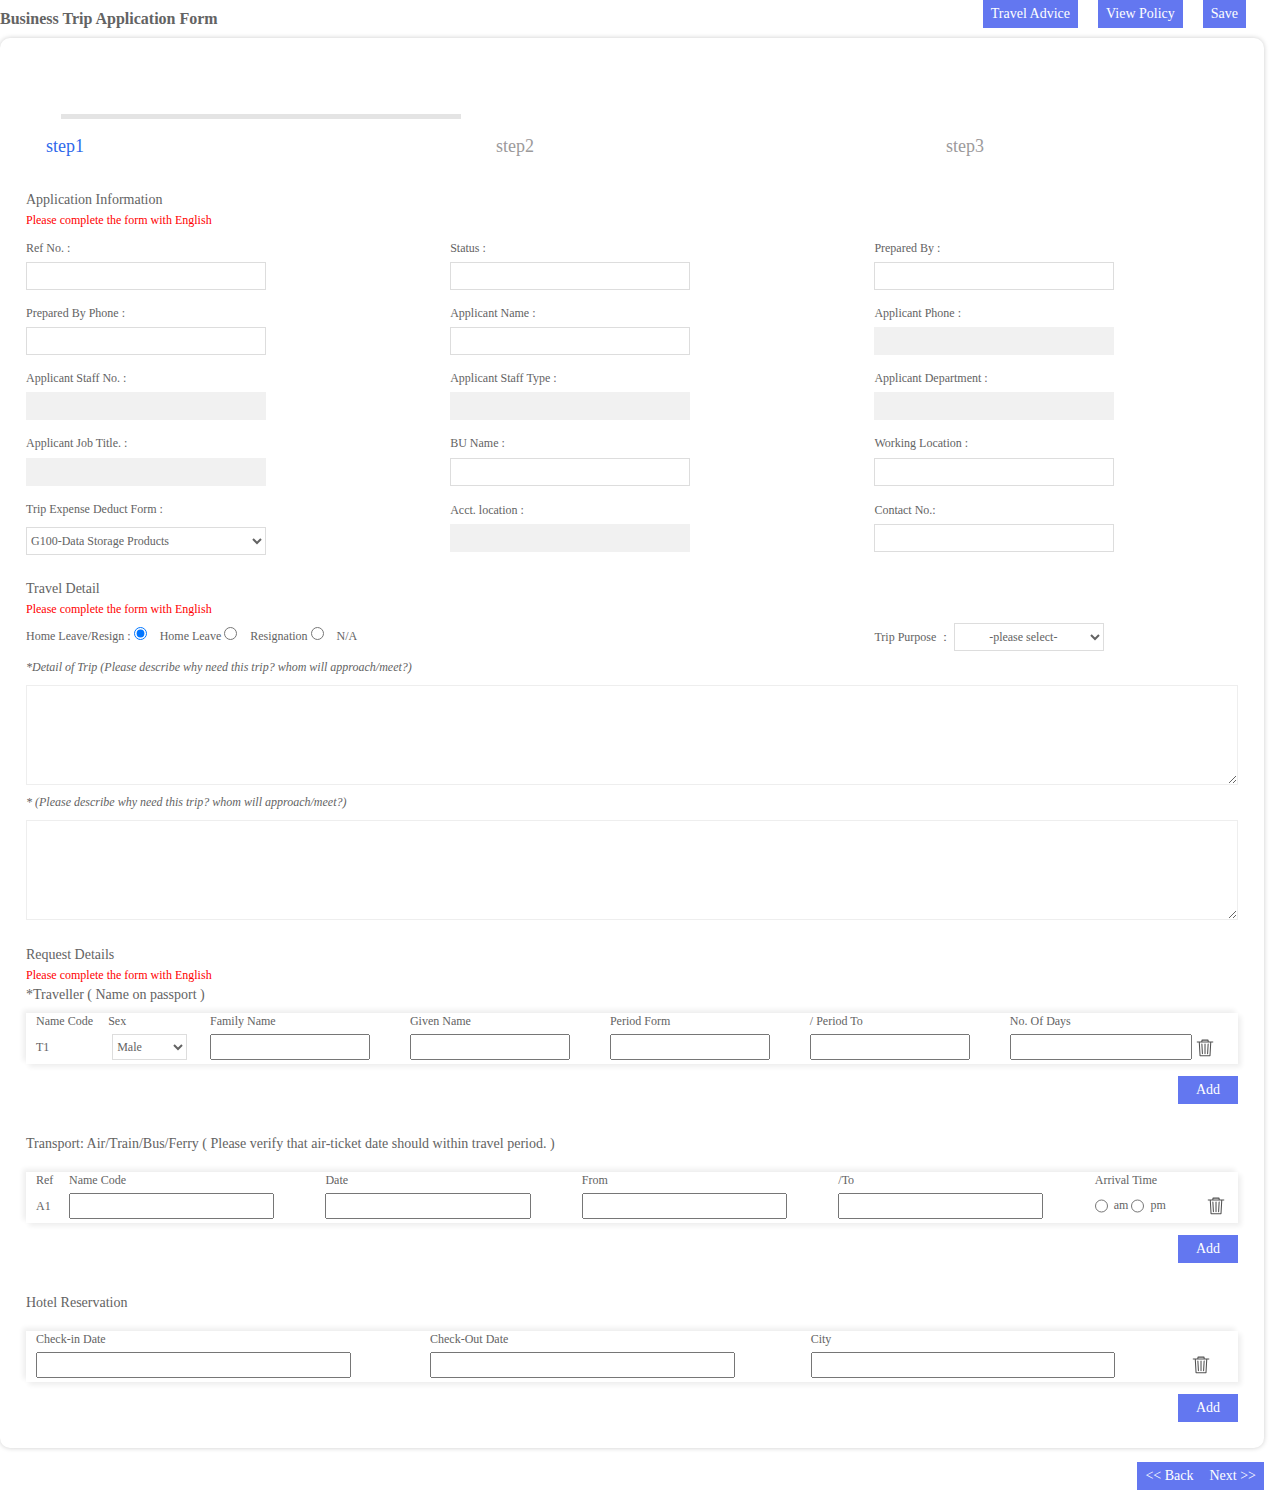
<file: html/Complete_BTA.html>
<!DOCTYPE html>
<html>
<head>
   <meta charset="utf-8">
   <meta  name="viewport" content="width='device-width,initial-scale=1,maximum-scale=1, user-scalable=no">
   <title>创建出差申请单</title>
   <link rel="stylesheet" type="text/css" href="../css/bootstrap.min.css">
   <link rel="stylesheet" type="text/css" href="../css/ystep.css">
   <link rel="stylesheet" type="text/css" href="../css/New_BTA.css">
   <script type="text/javascript" src="../js/jquery.min.js"></script>
   <script type="text/javascript" src='../js/bootstrap.min.js'></script>
   <script type="text/javascript" src='../js/ystep.js'></script>
</head>
<body>
   <div class="Form">
    <div class="Form_head">
      <span>Business Trip Application Form</span>
      <button>Save</button>
      <button>View Policy</button>
      <button>Travel Advice</button>
    </div>
    <div class="Form_body">
      <div class="Form_box">
      <div class="Form_table">
      <!--步骤组件-->
        <div class="ystep1"></div>
        <div class="wrapper">
         <form action="" method="">
        <div class="first-step">
        <p>Application Information</p>
        <p class="warning">Please complete the form with English</p>
        <table>
          <tr>
            <td>
            <label>Ref No. :</label>
            <input type="text" name="">
            </td>
            <td>
            <label>Status :</label>
            <input type="text" name="">
            </td>
            <td>
            <label>Prepared By :</label>
            <input type="text" name="">
            </td>
          </tr>
          <tr>
            <td>
            <label>Prepared By Phone :</label>
            <input type="text" name="">
            </td>
            <td>
            <label>Applicant Name :</label>
            <input type="text" name="">
            </td>
            <td>
            <label>Applicant Phone :</label>
            <input type="text" name="" disabled="disabled">
            </td>
          </tr>
          <tr>
            <td>
            <label>Applicant Staff No. :</label>
            <input type="text" name="" disabled="disabled">
            </td>
            <td>
            <label>Applicant Staff Type :</label>
            <input type="text" name="" disabled="disabled" value="">
            </td>
            <td>
            <label>Applicant Department :</label>
            <input type="text" name="" disabled="disabled" value="">
            </td>
          </tr>
          <tr>
            <td>
            <label>Applicant Job Title. :</label>
            <input type="text" name="" disabled="disabled">
            </td>
            <td>
            <label>BU Name :</label>
            <input type="text" name=""  value="">
            </td>
            <td>
            <label>Working Location :</label>
            <input type="text" name=""  value="">
            </td>
          </tr>
          <tr>
            <td>
            <label>Trip Expense Deduct Form :</label>
            <select>
              <option value="">G100-Data Storage Products</option>
              <option value="">G100-Data Storage Products</option>
              <option value="">G100-Data Storage Products</option>
            </select>
            </td>
            <td>
            <label>Acct. location :</label>
            <input type="text" name="" disabled="disabled" value="">
            </td>
            <td>
            <label>Contact No.:</label>
            <input type="text" name=""  value="">
            </td>
          </tr>
        </table>
        </div>
   <!--第2步-->
     <div class="second-step">
       <p>Travel Detail</p>
       <p class="warning">Please complete the form with English</p>
        <table>
          <tr>
           <td>
          <label>Home Leave/Resign :</label>
          <input type="radio" name="reason" value="Home Leave" checked id="radio1">
          <label for="radio1">Home Leave</label>
          <input type="radio" name="reason" value="Resignation" id="radio2">
          <label for="radio2">Resignation</label>
          <input type="radio" name="reason" value="N/A" id="radio3">
          <label for="radio3">N/A</label>
            </td>
            <td>
          <label>Trip Purpose ：</label>
          <select name="purpose">
          <option value="" checked>-please select-</option>
          <option value="" >Attend conference</option>
          <option value="">Custom Visiting</option>
          <option value="">Vendor Visiting</option>
          <option value="">Training</option>
          <option value="">Meeting</option>
          <option value="">Interview</option>
          <option value="">On board</option>
          <option value="">Recruitment</option>
          <option value="">Resignation</option>
          <option value="">Others</option>
          </select>
          </td>
          </tr>
          <tr>
           <td colspan="2">
           <label class="tip"><i>*Detail of Trip (Please describe why need this trip? whom will approach/meet?)</i></label>
           </td>
          </tr>
          <tr>
           <td colspan="2">
           <textarea cols="2"  name=""></textarea>
           </td>
          </tr>
          <tr>
           <td colspan="2">
           <label class="tip"><i>* (Please describe why need this trip? whom will approach/meet?)</i></label>
           </td>
          </tr>
          <tr>
           <td colspan="2">
           <textarea cols="2" rows="" name=""></textarea>
           </td>
          </tr>
        </table>
     </div>
      <!--  第3步-->
      <div class="third-step">
       <p>Request Details</p>
       <p class="warning">Please complete the form with English</p>
       <div class="step-box">
       <p>*Traveller<span> ( Name on passport )</span></p>
       <table id="tab">
         <tr>
           <td>Name Code</td>
           <td>Sex</td>
           <td>Family Name</td>
           <td>Given Name</td>
           <td>Period Form</td>
           <td>/ Period To</td>
           <td>No. Of Days</td>
         </tr>
          <tr>
           <td>T1</td>
           <td>
              <select name="sex">
                <option value="Male">Male</option>
                <option value="Female">Female</option>
             </select>
           </td>
           <td>
              <input type="text" name="family_name">
           </td>
           <td>
              <input type="text" name="given_name">
           </td>
           <td>
              <input type="text" name="given_name">
           </td>
           <td>
             <input type="text" name="given_name">
           </td>
           <td>
              <input type="number" name="period">
              <span onclick="delTr(this)"><img src="../images/rubbish.png"></span>
           </td>
         </tr>
         </table>
         <input type="button" onclick="addTr()" value="Add"/>
         </div>
     <!--  -->
        <div class="step-box">
        <p class="height40">Transport: Air/Train/Bus/Ferry <span> ( Please verify that air-ticket date should within travel period. )</span></p>
       <table id="tab">
         <tr>
           <td>Ref</td>
           <td>Name Code</td>
           <td>Date</td>
           <td>From</td>
           <td>/To</td>
           <td colspan="2">Arrival Time</td>
         </tr>
          <tr>
           <td>A1</td>
           <td>
              <input type="text" name="name_code">
           </td>
           <td>
              <input type="" name="date">
           </td>
           <td>
              <input type="text" name="from_address">
           </td>
           <td>
              <input type="text" name="to_address">
           </td>
           <td>
             <input type="radio" name="from_time" value="am">
             <label>am</label>
             <input type="radio" name="from_time" value="pm">
             <label>pm</label>
           </td>
           <td>             
             <span onclick="delTr(this)"><img src="../images/rubbish.png"></span>
           </td>
           </tr>
           <input type="button" onclick="addTr()" value="Add"/>
         </tr>
         </table>
         <input type="button" onclick="addTr()" value="Add"/>
         </div>
         <div class="step-box">
         <p class="height40">Hotel Reservation</p>
         <table>
           <tr>
              <td>Check-in Date</td>
              <td>Check-Out Date</td>
              <td colspan="2">City</td>
           </tr>
           <td>
             <input type="text" name="Check-in">
           </td>
          <td>
             <input type="text" name="Check-Out">
           </td>
          <td>
             <input type="" name="City">
           </td>
           <td>
            <span onclick="delTr(this)"><img src="../images/rubbish.png"></span>
           </td>
         </table>
            <input type="button" onclick="addTr()" value="Add"/>
         </div>
      </div>
      <!-- 第4步 -->
<!--       <div class="forth-step">
       <p>Cash Advance Requisition(For areas other than USA, Japan,China & Singapore, only provide either US$ or HK$) 
       </p>
       <p class="warning">All cash advance requisition need to be supported by fully approved Business Trip Application Form. The requisition will be processed by Accounting Department. </p>
    <table id="tab" border="1" width="60%" align="center" style="margin-top:20px">
        <tr>
           <td width="20%">序号</td>
           <td>标题</td>
           <td>描述</td>
           <td>操作</td>
       </tr>
    </table>
    <div style="border:2px; 
                border-color:#00CC00; 
                margin-left:20%;
                margin-top:20px">
        <input type="button" id="but" value="增加"/>
    </div> -->
      <!--  第5步-->
<!--       <div class="fifth-step">

      </div> -->
        </form>
        </div>
       </div>
      </div>
      </div>
    <div class="Form_footer">
       <button id="next">Next >></button>
       <button id="back"><< Back</button>
    </div>
<!--     </form> -->
   </div>
  <script type="text/javascript">
     // 获取填表的步骤
     var stepCounts=$('.Form_table table');
     // 当前为步骤1
     var step=1;
     //初始化步骤组件
     $(".ystep1").loadStep({
      //ystep的外观大小
      //可选值：small,large
      size: "large",
      //ystep配色方案
      //可选值：green,blue
      color: "blue",
      //ystep中包含的步骤
      steps: [{
        //步骤名称
        title: "step1",
        //步骤内容(鼠标移动到本步骤节点时，会提示该内容)
        content: "Applicant Information"
      },{
        title: "step2",
        content: "Travel Details"
      },{
        title: "step3",
        content: "Request Details"
      },{
        title: "step4",
        content: "Cash Advance Requisition"
      },
        {
         title:'completed',
         content:'completed'
        }]
    });
     // 步骤组件点击按钮
   $('#back').click(function(){
    $(".ystep1").prevStep();
   });
   $('#next').click(function(){
    $(".ystep1").nextStep();
   });
  
    //增加行
    function addTr(onj){  
      var len=$("#tab tr").length-1;
      console.log(len);
      $("#tab tr:last").after("<tr>"
       +"<td>T"+len+"</td>"
       +"<td><select name='sex'><option value='Male'>Male</option><option value='Female'>Female</option></select></td>"
       +"<td><input type='text' name='family_name'></td>"
       +"<td><input type='text' name='given_name'></td>"
       +"<td><input type='text' name='given_name'></td>"
       +"<td><input type='text' name='given_name'></td>"
       +"<td><input type='number' name='period'><span onclick='delTr(this)'><img src='../images/rubbish.png'></span></td></tr>");
    }
    //删除行
      function delTr(obj){ 
        console.log("删除");
      $(obj).parent().parent().remove();
    }
  </script>
</body>
</html>
</file>
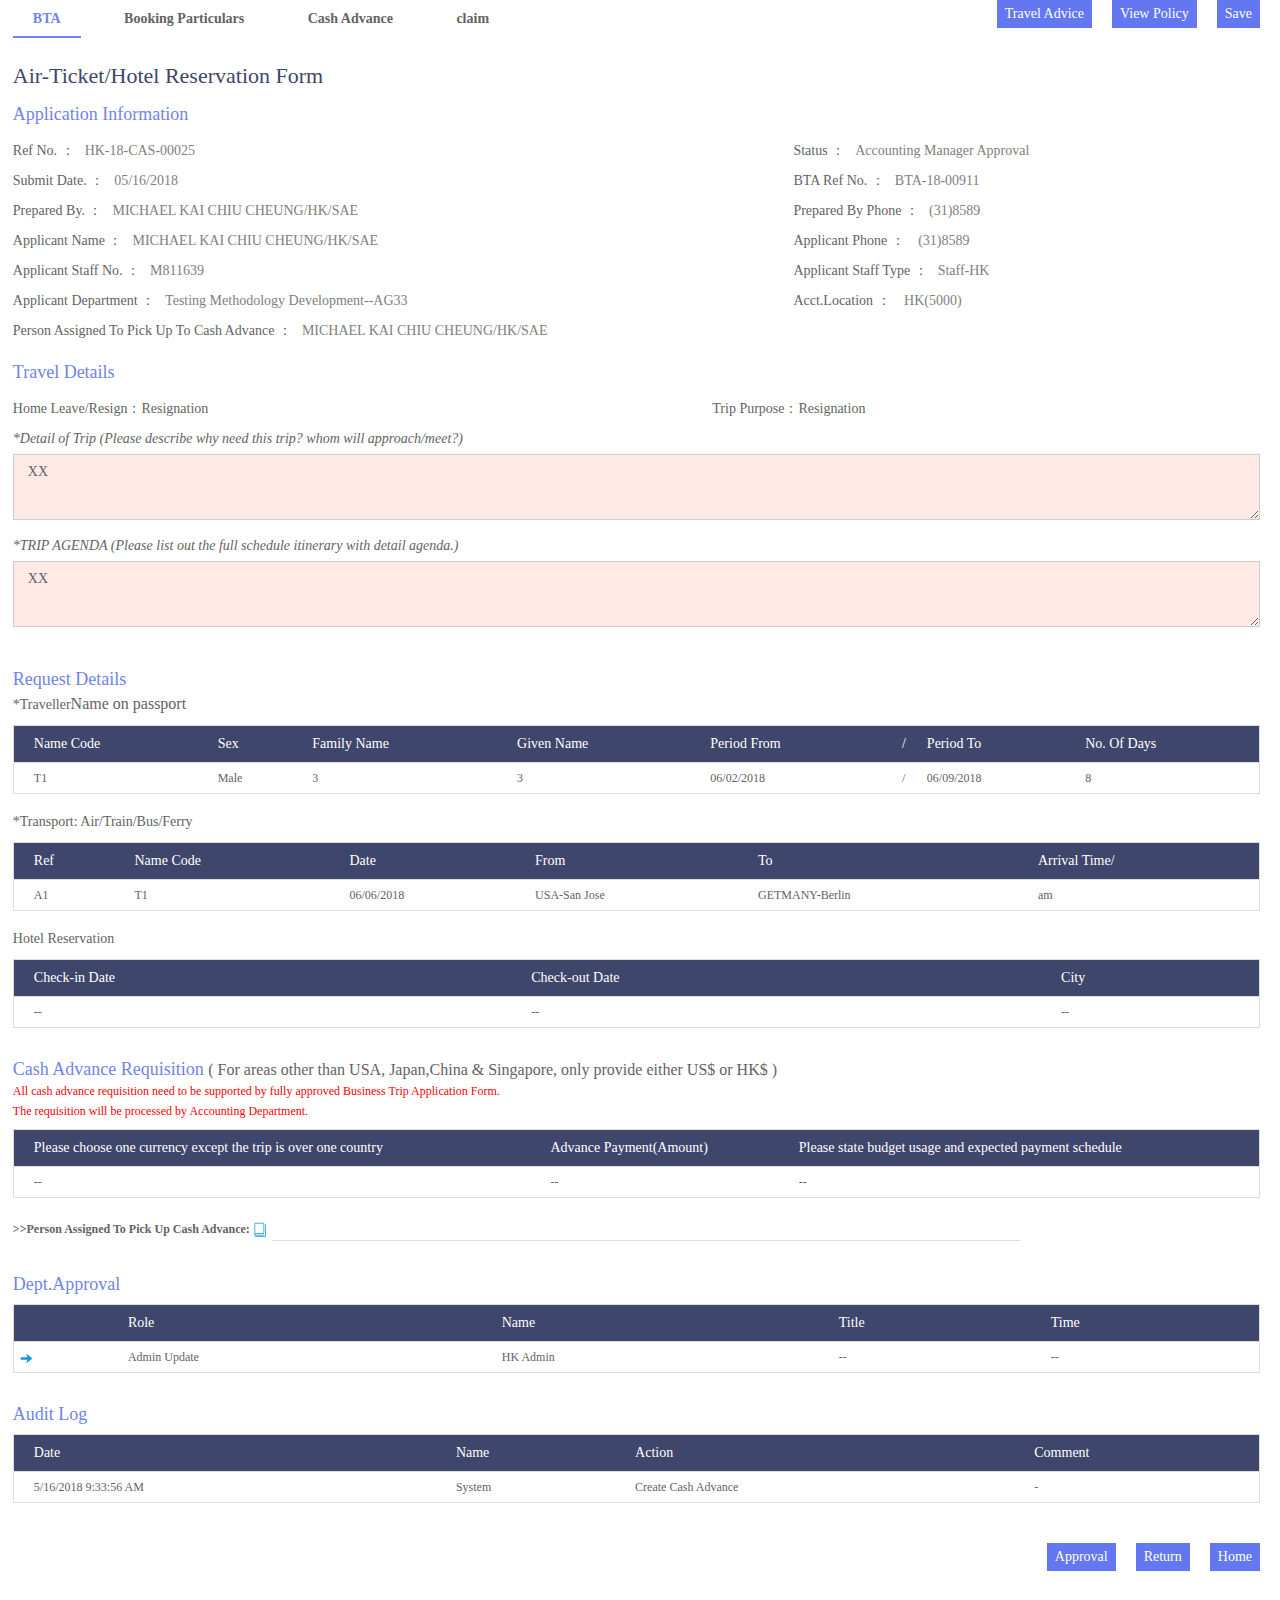
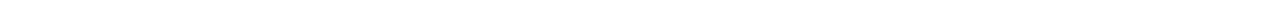
<file: html/Inbox_detail.html>
<!DOCTYPE html>
<html>
<head>
   <meta charset="utf-8">
   <meta  name="viewport" content="width='device-width,initial-scale=1,maximum-scale=1, user-scalable=no">
   <title>审批不可编辑</title>
   <link rel="stylesheet" type="text/css" href="../css/bootstrap.min.css">
   <link rel="stylesheet" type="text/css" href="../css/inbox_detail.css">
   <script type="text/javascript" src="../js/jquery.min.js"></script>
   <script type="text/javascript" src='../js/bootstrap.min.js'></script>
   <link href="../css/bootstrap-datetimepicker.min.css" rel="stylesheet">
   <link rel="stylesheet" href="../css/jquery.mCustomScrollbar.css">
  <!-- 日历组件的js文件 -->
   <script type="text/javascript" src="../js/bootstrap-datetimepicker.js" charset="UTF-8"></script>
  <script type="text/javascript" src="../js/bootstrap-datetimepicker.zh-CN.js" charset="UTF-8"></script>
  <!-- 滚动条插件 -->
  <script src="../js/jquery.mCustomScrollbar.concat.min.js"></script>
</head>
<body class="Form">
    <div class="Form_head">
      <span class="page1 checked">BTA</span>
      <span class="page2">Booking Particulars</span>
      <!-- 被退回的申请该按钮以及页面隐藏 -->
      <span class="page3">Cash Advance</span>
      <span class="page4">claim</span>
      <button>Save</button>
      <button>View Policy</button>
      <button>Travel Advice</button>
    </div>
     <div class="Form_table">
     <div id="BTA" Class='page1'>
      <p class="title1">Air-Ticket/Hotel Reservation Form</p>
      <div class="child-box">
       <p class="title2">Application Information</p>
      <table class="details-table">
          <tr>
            <td><span>Ref No. ：</span><span>HK-18-CAS-00025</span></td>
            <td><span>Status ：</span><span>Accounting Manager Approval</span></td>
          </tr>
           <tr>
            <td><span>Submit Date. ：</span><span>05/16/2018</span></td>
            <td><span>BTA Ref No. ：</span><span>BTA-18-00911</span></td>
          </tr>
           <tr>
            <td><span>Prepared By. ：</span><span>MICHAEL KAI CHIU CHEUNG/HK/SAE</span></td>
            <td><span>Prepared By Phone ：</span><span>(31)8589</span></td>
          </tr>
             <tr>
            <td><span>Applicant Name ：</span><span>MICHAEL KAI CHIU CHEUNG/HK/SAE</span></td>
            <td><span>Applicant Phone ：</span> <span>(31)8589</span></td>
          </tr>
             <tr>
            <td><span>Applicant Staff No. ：</span><span>M811639</span></td>
            <td><span>Applicant Staff Type ：</span><span>Staff-HK</span></td>
          </tr>
          <tr>
            <td><span>Applicant Department ：</span><span>Testing Methodology Development--AG33</span></td>
            <td><span>Acct.Location ：</span> <span>HK(5000)</span></td>
          </tr>
            <tr>
            <td colspan="2"><span>Person Assigned To Pick Up To Cash Advance ：</span><span>MICHAEL KAI CHIU CHEUNG/HK/SAE</span></td>
          </tr>
        </table>
        <p class="title2">Travel Details</p>
        <table class="details-table">
           <tr>
           <td>Home Leave/Resign：<span>Resignation</span></td>
           <td>Trip Purpose：<span>Resignation</span></td>
           </tr>
           <tr>
            <td colspan="2"><i>*Detail of Trip (Please describe why need this trip? whom will approach/meet?)</i></td>
           </tr>
           <tr>
            <td colspan="2">
             <textarea readonly>XX</textarea>
            </td>
           </tr>
          <tr>
           <td colspan="2"><i>*TRIP AGENDA (Please list out the full schedule itinerary with detail agenda.)</i></td>
          </tr>
          <tr>
            <td colspan="2">
             <textarea readonly>XX</textarea>
            </td>
           </tr>
        </table>
     </div>
     <div class="child-box">
      <p class="title2">Request Details</p>
      <div class="child-container">
        <p class='title3'>*Traveller<span>Name on passport</span></p>
        <table>
        <thead>
         <tr>
          <td>Name Code</td>
          <td>Sex</td>
          <td>Family Name</td>
          <td>Given Name</td>
          <td>Period From</td>
          <td width="2%">/</td>
          <td>Period To</td>
          <td>No. Of Days</td>
         </tr>
         </thead>
         <tbody>
          <tr>
          <td>T1</td>
          <td>Male</td>
          <td>3</td>
          <td>3</td>
          <td>06/02/2018</td>
          <td width="2%">/</td>
          <td>06/09/2018</td>
          <td>8</td>
         </tr>
         </tbody>
        </table>
        <P class='title3'>*Transport: Air/Train/Bus/Ferry</P>
        <table>
         <thead>
          <tr>
          <td>Ref</td>
          <td>Name Code</td>
          <td>Date</td>
          <td>From</td>
          <td>To</td>
          <td>Arrival Time/</td>
         </tr>
         </thead>
         <tbody>
          <tr>
          <td>A1</td>
          <td>T1</td>
          <td>06/06/2018</td>
          <td>USA-San Jose</td>
          <td>GETMANY-Berlin</td>
          <td>am</td>
          </tr>
          </tbody>
        </table>
        <p class="title3">Hotel Reservation</p>
        <table>
         <thead>
          <tr>
           <td>Check-in Date</td>
           <td>Check-out Date</td>
           <td>City</td>
          </tr>
          </thead>
          <tbody>
          <tr>
           <td>--</td>
           <td>--</td>
           <td>--</td>
          </tr>
          </tbody>
        </table>
      </div>
      </div>
      <div class="child-box">
       <p class='title2'>Cash Advance Requisition <span>( For areas other than USA, Japan,China & Singapore, only provide either US$ or HK$ ) </span></p>
       <p class="warning">All cash advance requisition need to be supported by fully approved Business Trip Application Form.</p>
       <p class="warning">The requisition will be processed by Accounting Department.</p>
       <div class="child-container">
       <table>
       <thead>
        <tr>
         <td>Please choose one currency except the trip is over one country</td>
         <td>Advance Payment(Amount)</td>
         <td>Please state budget usage and expected payment schedule</td>
       </tr>
       </thead>
       <tbody>
       <tr>
         <td>--</td>
         <td>--</td>
         <td>--</td>
       </tr>
       </tbody>
       </table>
       <div class="Assigned">
          <label>>>Person Assigned To Pick Up Cash Advance:</label>
          <!-- 选择审批人 -->
          <img src='../images/book.png' id="book">
          <input type="text" name="Assigned" readonly>
       </div>
      </div>
      </div>
      <div class="child-box">
        <p class='title2'>Dept.Approval</p>
        <div class="child-container">
        <table>
        <thead>
        <tr>
         <td></td>
         <td width="30%">Role</td>
         <td>Name</td>
         <td>Title</td>
         <td>Time</td> 
        </tr>
        </thead>
        <tbody>
        <tr>
         <td><img src="../images/current.png"></td>
         <td>Admin Update</td>
         <td>HK Admin</td>
         <td>--</td>
         <td>--</td> 
        </tr>
        </tbody>
        </table>
        </div>
      </div>
      <div class="child-box">
        <p class="title2">Audit Log</p>
        <div class="child-container">
        <table>
        <thead>
         <tr>
           <td>Date</td>
           <td>Name</td>
           <td>Action</td>
           <td>Comment</td>
          </tr>
          </thead>
          <tbody>
          <tr>
           <td>5/16/2018 9:33:56 AM</td>
           <td>System</td>
           <td>Create Cash Advance</td>
           <td>-</td>
          </tr>
          </tbody>
        </table>
        </div>
      </div>
      <div class="actions">
       <button>Home</button>
       <button>Return</button>
       <button>Approval</button>
      </div>
    </div>
    <!-- Booking Parculars-->
    <div id="Booking" class="page2">
       <p class="title1">Booking Particulars</p>
       <form action="" method="">
       <div class="child-box">
         <p class="title2">Application Information</p>
         <table class="details-table">
           <tr>
             <td><span>Date 日期 ：</span><span>02/13/2017</span></td>
             <td><span>Ref No. 申请编号 ：</span><span>BTA-17-0021</span></td>
           </tr>
           <tr>
             <td><span>Application 申请人 ：</span><span>Tian Xiang Zhang/DN2/SAE</span></td>
             <td><span>Prepared By 姓名 ：</span><span>Tian Xiang Zhang/DN2/SAE</span></td>
           </tr>
           <tr>
             <td><span>Staff Type 员工类型 ：</span><span>DGN Staff</span></td>
             <td><span>State 状态 ：</span> <span>Admin Update</span></td>
           </tr>
           <tr>
             <td><span>Staff ID 工号 ：</span><span>M08039</span></td>
             <td><span>Admin Location ：</span><span> DGN Admin</span></td>
           </tr>
         </table>
       </div>
       <div class="child-box">
         <p  class="collapse_img title2"><!-- <img src="../images/sub.png"> -->Admin Update</p>
         <div class="child-container">
         <table class="details-table">
           <tr>
             <td colspan="2">Event:<span>02/13/2017</span></td>
           </tr>
           <tr>
             <td>Contact Number:<span>Tian Xiang Zhang/DN2/SAE</span></td>
              <td>Trip Purpose: <span>BTA-17-0021</span></td>
           </tr>
           <tr>
             <td>Applicant Department:<span>DGN Staff</span></td>
             <td>Trip Expense Deduct From:<span>Tian Xiang Zhang/DN2/SAE</span></td>
           </tr>
         </table>
          <p class="title3">Air-Ticket</p>
          <table>
           <thead>
            <tr>
             <td>Ref</td>
             <td>Name</td>
             <td>Type</td>
             <td>Date</td>
             <td>From</td>
             <td>To</td>
             <td>Flight #</td>
             <td>Department time</td>
             <td>Arrival time</td>
            </tr>
            </thead>
            <tbody>
            <tr>
             <td>A1</td>
             <td>T1-Cheung,Kai Chiu</td>
             <td>Air</td>
             <td>05/20/2018</td>
             <td>HONGKONG</td>
             <td>USA-San Francisco</td>
             <td>CX870</td>
             <td>14:10</td>
             <td>11:30</td>
            </tr>
            </tbody>
          </table>
          <div class="remark">
          <p>Confirmed Travel Period: From 02/09/2017  To 02/24/2017 </p>
          </div>
          <p class="title3">Hotel Reservation</p>
          <table>
          <thead>
           <tr>
            <td width="5%"></td>
            <td width="25%">Check-in Date</td>
            <td width="25%">Check-out Date</td>
            <td>City</td>
          </tr>
          </thead>
          <tbody>
          <tr>
            <td>1</td>
            <td>no data</td>
            <td>no data</td>
            <td>no data</td>
          </tr>
          </tbody>
         </table>
         <p class="title3">Trip Fare</p>
         <table>
          <thead>
           <tr>
            <td>Ref</td>
            <td>Travel Agency</td>
            <td>Invioce No.</td>
            <td>Class</td>
            <td>Currency</td>
            <td>Fare</td>
            <td>Tax</td>
            <td>No Show</td>
            <td>Re-Booking</td>
            <td>Refund Penalty</td>
            <td>Total</td>
           </tr>
           </thead>
           <tbody>
           <tr>
            <td>T1</td>
            <td>T1</td>
            <td>BTA-17-00021</td>
            <td>Economy Class</td>
            <td>HKD</td>
            <td>0.00</td>
            <td>0.00</td>
            <td>0.00</td>
            <td>0.00</td>
            <td>0.00</td>
            <td>0.00</td>
           </tr>
           </tbody>
         </table>
          </div>
       </div>
       <div class="child-box">
         <p class="collapse_img title2"><!-- <img src="../images/sub.png"> -->Attachment Information</p>
         <div class="child-container">
         <table>
         <thead>
          <tr>
           <td>File Name</td>
           <td>File Description</td>
           <td>Uploaded</td>
           <td>Time</td> 
          </tr>
          </thead>
          <tbody>
          <tr>
           <td>T1</td>
           <td>T1</td>
           <td>T1</td>
           <td>--</td> 
          </tr>
          </tbody>
         </table>
         </div>
       </div>
      <div class="child-box">
       <p class="collapse_img title2"><!-- <img src="../images/sub.png"> -->Approval Status</p>
       <div class="child-container">
       <table>
       <thead>
        <tr>
         <td></td>
         <td width="30%">Role</td>
         <td>Name</td>
         <td>Title</td>
         <td>Time</td> 
        </tr>
        </thead>
        <tbody>
        <tr>
         <td><img src="../images/current.png"></td>
         <td>Admin Update</td>
         <td>HK Admin</td>
         <td>--</td>
         <td>--</td> 
        </tr>
        </tbody>
       </table>
       </div>
     </div>
     <div class="actions">
       <button>Admin Update</button>
       <button>*Admin Assign</button>
     </div>
     </form>
    </div>
    <!-- Cash Advance-->
    <!-- 被退回的申请该部分隐藏 -->
    <div id="Advance" class="page3">
      <p class="title1">Cash Advance Application Form<br/><span>预支金额申请表</span></p>
      <div class="child-box">
        <p class="title2">Application Information</p>
        <table class="details-table"> 
          <tr>
            <td><span>Ref No. ：</span><span>HK-18-CAS-00025</span></td>
            <td><span>Status ：</span> <span>Accounting Manager Approval</span></td>
          </tr>
           <tr>
            <td><span>Submit Date. ：</span><span>05/16/2018</span></td>
            <td><span>BTA Ref No. ：</span> <span>BTA-18-00911</span></td>
          </tr>
           <tr>
            <td><span>Prepared By. ：</span><span>MICHAEL KAI CHIU CHEUNG/HK/SAE</span></td>
            <td><span>Prepared By Phone ：</span> <span>(31)8589</span></td>
          </tr>
             <tr>
            <td><span>Applicant Name ：</span> <span>MICHAEL KAI CHIU CHEUNG/HK/SAE</span></td>
            <td><span>Applicant Phone ：</span> <span>(31)8589</span></td>
          </tr>
             <tr>
            <td><span>Applicant Staff No. ：</span> <span>M811639</span></td>
            <td><span>Applicant Staff Type ：</span> <span>Staff-HK</span></td>
          </tr>
          <tr>
            <td><span>Applicant Department ：</span><span>Testing Methodology Development--AG33</span></td>
            <td><span>Acct.Location ：</span><span>HK(5000)</span></td>
          </tr>
            <tr>
            <td colspan="2"><span>Person Assigned To Pick Up To Cash Advance ：</span><span>MICHAEL KAI CHIU CHEUNG/HK/SAE</span></td>
          </tr>
        </table>
      </div>
      <div class="child-box">
        <p class="collapse_img title2"><!-- <img src="../images/sub.png"> -->Details of Expense</p>
        <div class="child-container">
        <p><span>支取明细</span></p>
         <table>
         <thead>
           <tr>
            <td>#</td>
            <td>Descriptions 摘要</td>
            <td>Exchange Rate</td>
            <td>Amount 金额</td>
            <td>Total</td>
           </tr>
           </thead>
           <tbody>
           <tr>
            <td>1</td>
            <td>transportation and meal</td>
            <td>1 USD=7.8 hkd</td>
            <td>USD 500.00</td>
            <td>USD 500.00</td>
           </tr>
           </tbody>
         </table>
         <div class="remark">
        <p>Detail Usage As Below详细用途说明如下：</p>
        <table class="normal-table">
          <tr>
           <td>Trip Purpose:Customer visiting</td>
          </tr>
          <tr>
           <td>Visit Seagate SDC for JHL meeting-May(21-23)</td>
          </tr>
        </table>
        </div>
        </div>
      </div>
      <div class="child-box">
        <p class="collapse_img title2"><!-- <img src="../images/sub.png"> -->Acct/Cashier Payment Information</p>
        <div class="child-container">
         <table>
          <thead>
           <tr>
            <td>Descriptions 摘要</td>
            <td>Exchange Rate</td>
            <td>Amount 金额</td>
            <td>Total</td>
           </tr>
           </thead>
           <tbody>
           <tr>
            <td>transportation and meal</td>
            <td>1 USD=7.8 hkd</td>
            <td>USD 500.00</td>
            <td>USD 500.00</td>
           </tr>
           </tbody>
         </table>
         </div>
      </div>
      <div class="child-box">
        <p class="collapse_img title2"><!-- <img src="../images/sub.png"> -->Approval Status</p>
        <div class="child-container">
          <p class="title3">HK Dept.Approval</p>
          <table>
          <thead>
           <tr>
            <td></td>
            <td>Role</td>
            <td>Name</td>
            <td>Title</td>
            <td>Time</td>
           </tr>
           </thead>
           <tbody>
           <tr>
            <td><img src="../images/yes.png"></td>
            <td>Selected Approver</td>
            <td>MICHAEL KAI CHIU CHEUNG</td>
            <td>Director</td>
            <td>5/16/2018 12:33:33 AM</td>
           </tr>
           </tbody>
          </table>
          <p class="title3">HK Acct Approval</p>
           <table>
           <thead>
           <tr>
            <td></td>
            <td>Role</td>
            <td>Name</td>
            <td>Title</td>
            <td>Time</td>
           </tr>
           </thead>
           <tbody>
           <tr>
            <td><img src="../images/yes.png"></td>
            <td>Selected Approver</td>
            <td>MICHAEL KAI CHIU CHEUNG</td>
            <td>Director</td>
            <td>5/16/2018 12:33:33 AM</td>
           </tr>
           <tr>
            <td><img src="../images/current.png"></td>
            <td>Selected Approver</td>
            <td>MICHAEL KAI CHIU CHEUNG</td>
            <td>Director</td>
            <td>5/16/2018 12:33:33 AM</td>
           </tr>
           </tbody>
          </table>
        </div>
      </div>
      <div class="child-box">
        <p class="collapse_img title2"><!-- <img src="../images/sub.png"> -->Audit Log</p>
        <div class="child-container">
        <table>
        <thead>
          <tr>
           <td>Date</td>
           <td>Name</td>
           <td>Action</td>
           <td>Comment</td>
          </tr>
          </thead>
          <tbody>
          <tr>
           <td>5/16/2018 9:33:56 AM</td>
           <td>System</td>
           <td>Create Cash Advance</td>
           <td>-</td>
          </tr>
          </tbody>
        </table>
        </div>
      </div>
      <div class="actions">
        <button>Admin Update</button>
        <button>*Admin Assign</button>
      </div>
    </div>
    <!-- Claim -->
    <div id="Claim" class="page4">
      <p class="title1">Travel Claim Form<br/><span>差旅报销费用申请表<br/></span><span class="warning">All original invoices must be submitted to Accounting Department upon submission</span></p>
      <div class="child-box">
        <p class="title2">Application Information</p>
        <table class="details-table">
          <tr>
            <td><span>Ref No. ：</span></span><span>HK-18-CAS-00025</span></td>
            <td><span>Status ：</span></span><span>Accounting Manager Approval</span></td>
          </tr>
           <tr>
            <td><span>Submit Date. ：</span><span>05/16/2018</span></td>
            <td><span>BTA Ref No. ：</span><span>BTA-18-00911</span></td>
          </tr>
           <tr>
            <td><span>Prepared By. ：</span><span>MICHAEL KAI CHIU CHEUNG/HK/SAE</span></td>
            <td><span>Prepared By Phone ：</span><span>(31)8589</span></td>
          </tr>
             <tr>
            <td><span>Applicant Name ： </span><span>MICHAEL KAI CHIU CHEUNG/HK/SAE</span></td>
            <td><span>Applicant Phone ：</span> <span>(31)8589</span></td>
          </tr>
             <tr>
            <td><span>Applicant Staff No. ：</span> <span>M811639</span></td>
            <td><span>Applicant Staff Type ：</span><span>Staff-HK</span></td>
          </tr>
          <tr>
            <td><span>Applicant Department ：</span><span>Testing Methodology Development--AG33</span></td>
            <td><span>Acct.Location ：</span><span>HK(5000)</span></td>
          </tr>
            <tr>
            <td><span>Trip Expenses Deduct From ：</span><span>MICHAEL KAI CHIU CHEUNG/HK/SAE</span></td>
            <td><span>Charge to Cost Centre/Dept ：</span><span>--</span></td>
          </tr>
        </table>
      </div>
      <div class="child-box">
        <p class="collapse_img title2"><!-- <img src="../images/sub.png"> -->Details of Expense</p>
        <div class="child-container">
         <p><span>支取明细</span></p>
        <div class="horizontal-images light" id="content1">
         <table class="detail-table">
         <thead>
           <tr>
            <td></td>
            <td>Date of Invoice<p>单据日期</p></td>
            <td>Category<p>类别</p></td>
            <td>Descriptions<P>摘要</P></td>
            <td>Invoice No.<p>单据编号</p></td>
            <td>Local Currency<p>当地金额</p></td>
            <td>Currency<p>当地货币</p></td>
            <td>Rate<P>汇率</P></td>
            <td>Amount<p>金额</p></td>
           </tr>
           </thead>
           <tbody>
           <tr>
            <td>1</td>
            <td>03/16/2016</td>
            <td>Transportation</td>
            <td class="sum">Airport to TXM，TXM to Hotel 直接在cshtml里面用table的属性去设置url、分页等信息。确实，如果我们看过它的api，会发现它初始化的每一个属性都对应一个table的属性</td>
            <td>04631050</td>
            <td>351.00</td>
            <td>HKD</td>
            <td>1 HKD=0.883368 RMB</td>
            <td>RMB 351.00</td>
           </tr>
           <tr>
            <td>2</td>
            <td>03/16/2016</td>
            <td>Transportation </td>
            <td class="sum">Xiamen to ShenZhen</td>
            <td>R033399</td>
            <td>351.00</td>
            <td>HKD</td>
            <td>1 HKD=0.883368 RMB</td>
            <td>RMB 351.00</td>
           </tr>
           <tr>
            <td colspan="6" rowspan="4"></td>
            <td colspan="2">Total(*)<p>总计(*)</p></td>
            <td>RMB 1476.87</td>
           </tr>
           <tr>
            <td colspan="2">Amount ：<p>预支金额</p></td>
            <td>N/A</td>
           </tr>
           <tr>
            <td colspan="2">Net Reimurse(Refund)<p>净报销额(退回)</p></td>
            <td>RMB 1476.87</td>
           </tr>
           <tr>
            <td colspan="2">Cash Advance Ref#<p>预支单号</p></td>
            <td>R033399</td>
           </tr>
           </tbody>
         </table>
         </div>
        <div class="remark">
        <p>Remark:(备注)</p>
        <table class="normal-table">
          <tr>
           <td>CMA meeting in Taiwan</td>
          </tr>
        </table>
        </div>
        <div class="remark">
        <p>Detail Usage As Below ：详细用途说明如下：</p>
        <table class="normal-table">
          <tr>
           <td>3/16 Fly to Taiwan</td>
          </tr>
          <tr>
           <td>3/17 Meeting to Taiwan</td>
          </tr>
          <tr>
           <td>3/18 Back to Taiwan</td>
          </tr>
        </table>
        </div>
        </div>
        </div>
      <div class="child-box">
        <p class="collapse_img title2"><!-- <img src="../images/sub.png"> -->Amount Summary</p>
        <div class="child-container">
         <div class="summary">
          <table>
            <tr>
             <td>
             <table>
              <thead>
               <tr>
                <td>Claim Category</td>
                <td>Total</td>
               </tr>
               </thead>
               <tbody>
               <tr>
                <td>Entertainment</td>
                <td>RMB 292.62</td>
               </tr>
              <tr>
                <td>Hotel</td>
                <td>RMB 925.39</td>
               </tr>
              <tr>
                <td>Transportation</td>
                <td>RMB 258.86</td>
               </tr>
               </tbody>
             </table>
             </td>
             <td>
            <table>
            <thead>
              <tr>
               <td>Date</td>
               <td>Total</td>
              </tr>
              </thead>
              <tbody>
              <tr>
               <td colspan="2" style="white-space: pre;">*Only summary amount of Meals,Telephone,Others.</td>
              </tr>
              </tbody>
            </table>
             </td>
             <td>
             <table>
             <thead>
              <tr>
               <td>Currency</td>
               <td>Total</td>
              </tr>
              </thead>
              <tbody>
              <tr>
               <td>HKD</td>
               <td>661.50</td>
              </tr>
              <tr>
               <td>TWD</td>
               <td>4,620.00</td>
              </tr>
              </tbody>
             </table>
             </td>
            </tr>
          </table>
           </div>
         </div>
      </div>
      <div class="child-box">
        <p class="collapse_img title2"><!-- <img src="../images/sub.png"> -->Related Attachments</p>
        <div class="child-container">
          <table>
          <thead>
           <tr>
            <td>File Name</td>
            <td>File Description</td>
            <td>Uploaded By</td>
            <td>Time</td>
           </tr>
           </thead>
           <tbody>
           <tr>
            <td><img src="../images/attachment.png">scan-18.pdf</td>
            <td>--</td>
            <td>Raymond Wei Wu Si Ma</td>
            <td>5/16/2018 12:33:33 AM</td>
           </tr>
           </tbody>
          </table>
        </div>
      </div>
      <div class="child-box">
        <p class="collapse_img title2">Acct/Cashier Payment Information</p>
        <div class="child-container">
         <p>Payment Details</p>
         <table>
         <thead>
           <tr>
            <td>Ex-rate Currency Difference</td>
            <td>RMB 0.03</td>
           </tr>
           </thead>
           <tbody>
           <tr>
            <td>Net Reimburse(Refund)</td>
            <td>RMB 1,474,90</td>
           </tr>
           </tbody>
         </table>
         <table>
         <thead>
           <tr>
            <td>Staff Name</td>
            <td>Staff No.</td>
            <td>Date</td>
            <td>Location</td>
            <td>Method</td>
           </tr>
           </thead>
           <tbody>
           <tr>
            <td>Angela Qing Qing Wang/CA/SAE</td>
            <td>M574017</td>
            <td>04/25/2016</td>
            <td>STLCA</td>
            <td>Cash</td>
           </tr>
           </tbody>
         </table>
        </div>
      </div>
      <div class="child-box">
        <p class="collapse_img title2"><!-- <img src="../images/sub.png"> -->Approval Status</p>
        <div class="child-container">
          <p title3>CA Dept.Approval</p>
          <table>
          <thead>
           <tr>
            <td></td>
            <td>Role</td>
            <td>Name</td>
            <td>Title</td>
            <td>Time</td>
           </tr>
           </thead>
           <tbody>
           <tr>
            <td><img src="../images/yes.png"></td>
            <td>Selected Approver</td>
            <td>MICHAEL KAI CHIU CHEUNG</td>
            <td>Director</td>
            <td>5/16/2018 12:33:33 AM</td>
           </tr>
           </tbody>
          </table>
          <p class="title3">STLCA Acct Approval</p>
           <table>
           <thead>
           <tr>
            <td></td>
            <td>Role</td>
            <td>Name</td>
            <td>Title</td>
            <td>Time</td>
           </tr>
           </thead>
           <tbody>
           <tr>
            <td><img src="../images/yes.png"></td>
            <td>Selected Approver</td>
            <td>MICHAEL KAI CHIU CHEUNG</td>
            <td>Director</td>
            <td>5/16/2018 12:33:33 AM</td>
           </tr>
           <tr>
            <td><img src="../images/current.png"></td>
            <td>Selected Approver</td>
            <td>MICHAEL KAI CHIU CHEUNG</td>
            <td>Director</td>
            <td>5/16/2018 12:33:33 AM</td>
           </tr>
           </tbody>
          </table>
          <div class="remark">
          <p>CC List(Only authorised to view travel claim form)</p>
          <table class="normal-table"><tr><td>-------</td></tr></table>
          </div>
        </div>
      </div>
      <div class="child-box">
        <p class="collapse_img title2"><!-- <img src="../images/sub.png"> -->Audit Log</p>
        <div class="child-container">
        <table>
        <thead>
          <tr>
           <td>Date</td>
           <td>Name</td>
           <td>Action</td>
           <td>Comment</td>
          </tr>
          </thead>
          <tbody>
          <tr>
           <td>5/16/2018 9:33:56 AM</td>
           <td>System</td>
           <td>Create Cash Advance</td>
           <td>-</td>
          </tr>
          </tbody>
        </table>
        </div>
      </div>
      <div class="actions">
        <button>Print</button>
        <button>View Policy</button>
        <button>Home</button>
      </div>
    </div>
    <!--  -->
        </div>
       </div>
      </div>
<!--     </form> -->
  <script type="text/javascript">
    //页面切换
    $('.Form_head span').on('click',function(){
      var index=$(this).index()+1;
      var $spans=$(this).parent().find('span');
      for(var i=1;i<=$spans.length;i++){
        if(i===index){
          console.log("相等的索引:"+i);
          $(this).addClass('checked');
          $('div.page'+i).css('display','block');
        }else{
          $('span.page'+i).removeClass('checked');
          $('div.page'+i).css('display','none');
        }
      }
    })
   $('#book').click(function(){
    alert("book弹窗");
   })
   $('#cc_list').click(function(){
    alert('cc_list弹框');
   }) 
   
   // 水平滚动条
   $("#content1").mCustomScrollbar({
          axis:"x",
          theme:"dark-thin",
          autoExpandScrollbar:true,
          advanced:{autoExpandHorizontalScroll:true}
   });

     //折叠表格
   $('.collapse_img').click(function(){
    if(!$(this).hasClass('had_collapse')){
    $(this).addClass('had_collapse');
    // 修改图片的src属性
    // $(this).parent().find('img').attr('src','../images/add.png');
    $(this).attr('title','点击折叠');
    $(this).parent().find('.child-container').css('display','none');
    }else{
    $(this).removeClass('had_collapse');
    // 修改图片的src属性
    // $(this).parent().find('img').attr('src','../images/sub.png');
    $(this).attr('title','点击展开');
    $(this).parent().find('.child-container').css('display','block');
    }
   })

   //判断摘要是否超过值 
   $(function(){
    $('td.sum').each(function(i,m){
      var _m=$(m);
      $(_m).hover(function(){
       console.log('offsetWidth:'+this.offsetWidth+"scrollWidth:"+
        this.scrollWidth);
      })
      if(this.offsetWidth<=this.scrollWidth){
        var that=this;
        var text=$(that).text();
        $(that).attr('title',text);
      }
    })
   })
  </script>
</body>
</html>
</file>
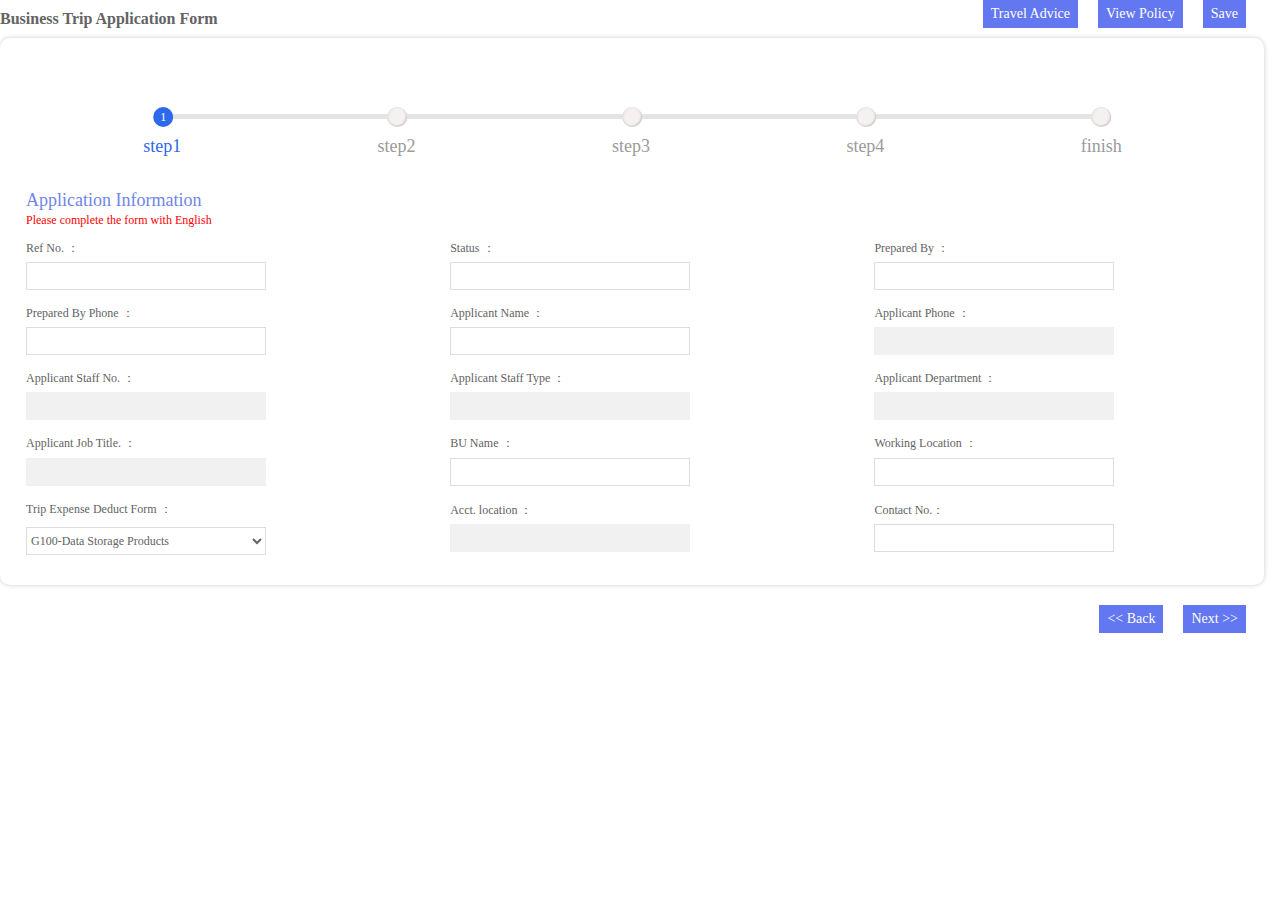
<file: html/New_BTA.html>
<!DOCTYPE html>
<html>
<head>
   <meta charset="utf-8">
   <meta  name="viewport" content="width='device-width,initial-scale=1,maximum-scale=1, user-scalable=no">
   <title>创建出差申请单</title>
   <link rel="stylesheet" type="text/css" href="../css/bootstrap.min.css">
   <!--  步骤组件的样式表-->
   <link rel="stylesheet" type="text/css" href="../css/ystep.css">
   <!-- 日历组件的样式表 -->
   <link href="../css/bootstrap-datetimepicker.min.css" rel="stylesheet">
   <link rel="stylesheet" type="text/css" href="../css/New_BTA.css">
   <link rel="stylesheet" href="../css/jquery.mCustomScrollbar.css">
   <script type="text/javascript" src="../js/jquery.min.js"></script>
   <script type="text/javascript" src='../js/bootstrap.min.js'></script>
   <!--步骤组件的js文件-->
   <script type="text/javascript" src="../js/setStep.js"></script>
   <!-- 日历组件的js文件 -->
   <script type="text/javascript" src="../js/bootstrap-datetimepicker.js" charset="UTF-8"></script>
   <script type="text/javascript" src="../js/bootstrap-datetimepicker.zh-CN.js" charset="UTF-8"></script>
     <!-- 滚动条插件 -->
  <script src="../js/jquery.mCustomScrollbar.concat.min.js"></script>
</head>
<body class="Form" >
    <form action="" method="" id="Step_form">
    <div class="Form_head">
      <span>Business Trip Application Form</span>
      <button>Save</button>
      <button>View Policy</button>
      <button>Travel Advice</button>
    </div>
    <div class="Form_body">
      <div class="Form_table stepCont">
      <!--步骤组件-->
        <div class="ystep-container ystep-lg ystep-blue"></div>
        <div class="wrapper pageCont">
        <div class="first-step stepPage" id="page1">
        <p class="title2">Application Information</p>
        <p class="warning">Please complete the form with English</p>
        <table>
          <tr>
            <td>
            <label>Ref No. ：</label>
            <input type="text" name="Ref_No">
            </td>
            <td>
            <label>Status ：</label>
            <input type="text" name="Status">
            </td>
            <td>
            <label>Prepared By ：</label>
            <input type="text" name="Prepared_person">
            </td>
          </tr>
          <tr>
            <td>
            <label>Prepared By Phone ：</label>
            <input type="text" name="Prepared_phone">
            </td>
            <td>
            <label>Applicant Name ：</label>
            <input type="text" name="">
            </td>
            <td>
            <label>Applicant Phone ：</label>
            <input type="text" name="" disabled="disabled">
            </td>
          </tr>
          <tr>
            <td>
            <label>Applicant Staff No. ：</label>
            <input type="text" name="" disabled="disabled">
            </td>
            <td>
            <label>Applicant Staff Type ：</label>
            <input type="text" name="" disabled="disabled" value="">
            </td>
            <td>
            <label>Applicant Department ：</label>
            <input type="text" name="" disabled="disabled" value="">
            </td>
          </tr>
          <tr>
            <td>
            <label>Applicant Job Title. ：</label>
            <input type="text" name="" disabled="disabled">
            </td>
            <td>
            <label>BU Name ：</label>
            <input type="text" name=""  value="">
            </td>
            <td>
            <label>Working Location ：</label>
            <input type="text" name=""  value="">
            </td>
          </tr>
          <tr>
            <td>
            <label>Trip Expense Deduct Form ：</label>
            <select>
              <option value="">G100-Data Storage Products</option>
              <option value="">G100-Data Storage Products</option>
              <option value="">G100-Data Storage Products</option>
            </select>
            </td>
            <td>
            <label>Acct. location ：</label>
            <input type="text" name="" disabled="disabled" value="">
            </td>
            <td>
            <label>Contact No.：</label>
            <input type="text" name=""  value="">
            </td>
          </tr>
        </table>
        </div>
   <!--第2步-->
     <div class="second-step stepPage" id="page2">
       <p class="title2">Travel Detail</p>
       <p class="warning">Please complete the form with English</p>
        <table>
          <tr>
           <td>
          <label>Home Leave/Resign ：</label>
          <input type="radio" name="reason" value="Home Leave" checked id="radio1">
          <label for="radio1">Home Leave</label>
          <input type="radio" name="reason" value="Resignation" id="radio2">
          <label for="radio2">Resignation</label>
          <input type="radio" name="reason" value="N/A" id="radio3">
          <label for="radio3">N/A</label>
            </td>
            <td>
          <label>Trip Purpose：</label>
          <select name="purpose">
          <option value="" checked>-please select-</option>
          <option value="" >Attend conference</option>
          <option value="">Custom Visiting</option>
          <option value="">Vendor Visiting</option>
          <option value="">Training</option>
          <option value="">Meeting</option>
          <option value="">Interview</option>
          <option value="">On board</option>
          <option value="">Recruitment</option>
          <option value="">Resignation</option>
          <option value="">Others</option>
          </select>
          </td>
          </tr>
          <tr>
           <td colspan="2">
           <label class="tip"><i>*Detail of Trip (Please describe why need this trip? whom will approach/meet?)</i></label>
           </td>
          </tr>
          <tr>
           <td colspan="2">
           <textarea cols="2"  name=""></textarea>
           </td>
          </tr>
          <tr>
           <td colspan="2">
           <label class="tip"><i>* (Please describe why need this trip? whom will approach/meet?)</i></label>
           </td>
          </tr>
          <tr>
           <td colspan="2">
           <textarea cols="2" rows="" name=""></textarea>
           </td>
          </tr>
        </table>
     </div>
      <!--  第3步-->
      <div class="third-step stepPage" id="page3">
       <p class="title2">Request Details</p>
       <p class="warning">Please complete the form with English</p>
       <div class="step-box">
       <p class="title3">*Traveller<span> ( Name on passport )</span></p>
       <table class="tab">
        <thead>
         <tr>
           <td>Name Code</td>
           <td>Sex</td>
           <td>Family Name</td>
           <td>Given Name</td>
           <td>Period Form</td>
           <td width="2%">/</td>
           <td>Period To</td>
           <td colspan="2">No. Of Days</td>
         </tr>
         </thead>
         <tbody>
          <tr>
           <td>T1</td>
           <td>
              <select name="sex">
                <option value="Male">Male</option>
                <option value="Female">Female</option>
             </select>
           </td>
           <td>
              <input type="text" name="family_name">
           </td>
           <td>
              <input type="text" name="given_name">
           </td>
           <td class="input-append date">
              <input type="text" name="Period_from" class="Period_from">
              <span class="add-on"><i class="glyphicon icon-calendar"><img src='../images/calendar.png'></i></span>
           </td>
           <td width="2%">/</td>
           <td class="input-append date" >
             <input type="text" name="Period_to" class="Period_to">
            <span class="add-on"><i class="glyphicon icon-calendar"><img src='../images/calendar.png'></i></span>
           </td>
           <td>
              <input type="number" name="period" class="Period">
           </td>
           <td>
             <span onclick="delTr(this)"><img src="../images/rubbish.png"></span>
           </td>
         </tr>
         </tbody>
         </table>
         <input type="button"  value="Add" id="details"/>
         </div>
     <!--  -->
        <div class="step-box">
        <p class="title3">Transport: Air/Train/Bus/Ferry <span> ( Please verify that air-ticket date should within travel period. )</span></p>
       <table class="tab">
         <thead>
         <tr>
           <td>Ref</td>
           <td>Name Code</td>
           <td>Date</td>
           <td>From</td>
           <td width="2%">/</td>
           <td>To</td>
           <td colspan="2">Arrival Time</td>
         </tr>
         </thead>
         <tbody>
          <tr>
           <td>A1</td>
           <td>
              <input type="text" name="name_code">
           </td>
           <td class="input-append date">
              <input type="text" name="date">
              <span class="add-on"><i class="glyphicon icon-calendar"><img src='../images/calendar.png'></i></span>
          </td>
           <td>
              <input type="text" name="from_address">
              <span><i><img src="../images/address.png"></i></span>
           </td>
           <td width="2%">/</td>
           <td>
              <input type="text" name="to_address">
              <span><i><img src="../images/address.png"></i></span>
           </td>
           <td>
             <input type="radio" name="from_time" value="am">
             <label>am</label>
             <input type="radio" name="from_time" value="pm">
             <label>pm</label>
           </td>
           <td>             
             <span onclick="delTr(this)"><img src="../images/rubbish.png"></span>
           </td>
           </tr>
           </tbody>
         </table>
         <input type="button"  value="Add" id="Transport" />
         </div>
         <div class="step-box">
         <p class="title3">Hotel Reservation</p>
         <table class="tab">
          <thead>
           <tr>
              <td>Check-in Date</td>
              <td>Check-Out Date</td>
              <td colspan="2">City</td>
           </tr>
           </thead>
           <tbody>
           <tr>
           <td class="input-append date" width="20%">
             <input type="text" name="Check-in" class="Period_from">
             <span class="add-on"><i class="glyphicon icon-calendar"><img src='../images/calendar.png'></i></span>
           </td>
          <td class="input-append date" id="form_datetime4" width="20%">
             <input type="text" name="Check-Out" class="Period_to">
             <span class="add-on"><i class="glyphicon icon-calendar"><img src="../images/calendar.png"></i></span>
           </td>
           <!-- 地址选择组件 -->
          <td width="20%">
             <input type="" name="City">
             <span><i><img src="../images/address.png"></i></span>
           </td>
           <td>
            <span onclick="delTr(this)"><img src="../images/rubbish.png"></span>
           </td>
           </tr>
           </tbody>
         </table>
            <input type="button"  value="Add" id="Reservation" />
         </div>
      </div>
      <!-- 第4步 -->
      <div class="forth-step stepPage" id="page4">
      <div class="step-box">
       <p class="title2">Cash Advance Requisition<span> &nbsp;&nbsp;&nbsp;( For areas other than USA, Japan,China & Singapore, only provide either US$ or HK$ )</span></p>
       <p class="warning">All cash advance requisition need to be supported by fully approved Business Trip Application Form.</p>
       <p class="warning">The requisition will be processed by Accounting Department.</p>
       <table class="tab">
        <thead>
         <tr>
            <td>Please choose one currency except the trip is over one country</td>
            <td>Advance Payment(Amount)</td>
            <td>Please state budget usage and expected payment schedule</td>
            <td></td>
         </tr>
         </thead>
         <tbody>
         <tr>
         <td  width="30%">
           <select name="currency" width='50px'>
             <option value="HKD">HKD</option>
             <option value="USD">USD</option>
             <option value="JPY">JPY</option>
             <option value="SGD">SGD</option>
             <option value="RMB">RMB</option>
           </select>
         </td>
        <td width="25%">
           <input type="text" name="Payment">
         </td>
        <td width="40%">
           <input type="text" name="schedule" width="100%">
         </td>
         <td>
          <span onclick='delTr(this)''><img src="../images/rubbish.png"></span>
         </td>
         </tr>
         </tbody>
        </table>
        <input type="button"  value="Add" id="Cash" />
        </div>
        <div class="Assigned">
          <label>>>Person Assigned To Pick Up Cash Advance:</label>
          <!-- 选择审批人 -->
          <img src='../images/book.png' id="book">
          <input type="text" name="Assigned">
        </div>
        <div>
         <span class="Approver">Approver Selection</span>
       <!--   <button id="Approver">Select Approver</button>  -->
        </div>
          <table>
          <tr>
            <td>
            <label>Department In-Charge:</label>
            <input type="text" name="" disabled>
            </td>
            <td>
            <label>Division In-Charge:</label>
            <input type="text" name="" disabled>
            </td>
            <td>
            <label>Group Owner:</label>
            <input type="text" name="" disabled>
            </td>
          </tr>
          <tr>
            <td>
            <label>Management :</label>
            <input type="text" name="" disabled>
            </td>
            <td>
            <label>Management:</label>
            <input type="text" name="" disabled>
            </td>
            <td>
            <label>Cost Owner :</label>
            <input type="text" name="" disabled>
            </td>
          </tr>
          <tr>
            <td>
            <label>CC List:</label><img src="../images/book.png" id="cc_list">
            <input type="text" name="" disabled="disabled" readonly>
            </td>
            <td>
            </td>
            <td>
            </td>
          </tr>
        </table>
     </div>
      <!--  第5步 完成界面-->
<!--       <div class="fifth-step stepPage" id="page5">

      </div> -->
        </div>
       </div>
      </div>
     <!-- 通过初始化创建切换按钮 -->
    </form>
  <script type="text/javascript">
  // 初始化步骤组件，创建步骤条
      var step1=new SetStep({
        content:'.stepCont',
        titles:['Applicant Information','Travel Details','Request Details','Cash Advance','finish'],
        steps:['step1','step2','step3','step4','finish'],
    })
  
    //增加行
    //第三步的第一部分
      $('#details').click(function(obj){
      var table=$('#details').parent().find('table',0); 
      var len=$(table).find("tr").length-1;
      $(table).find("tbody").append("<tr>"
       +"<td>T"+len+"</td>"
       +"<td><select name='sex'><option value='Male'>Male</option><option value='Female'>Female</option></select></td>"
       +"<td><input type='text' name='family_name'></td>"
       +"<td><input type='text' name='given_name'></td>"
       +"<td class='input-append date'><input type='text' name='Period_from' class='Period_from'><span class='add-on'><i class='glyphicon icon-calendar'><img src='../images/calendar.png'></i></span></td>"
       +"<td width='2%'>/</td>"
       +"<td class='input-append date'><input type='text' name='Period_to' class='Period_to'><span class='add-on'><i class='glyphicon icon-calendar'><img src='../images/calendar.png'></img></i></span></td>"
       +"<td><input type='number' name='period' class='Period'></td>"
       +"<td><span onclick='delTr(this)'><img src='../images/rubbish.png'></span></td></tr>");
       calendar();
  })
      
      //第三步的第二部分
    $('#Transport').click(function(obj){
        var table=$('#Transport').parent().find('table',0); 
        var len=$(table).find("tr").length-1;
        $(table).find('tbody').append("<tr>"
          +"<td>A1</td>"
          +"<td><input type='text' name='name_code'></td>"
          +"<td class='input-append date'><input type='text' name='date'><span class='add-on'><i class='glyphicon icon-calendar'><img src='../images/calendar.png'></i></span></td>"
          +"<td><input type='text' name='from_address'><span class='add-on'><i><img src='../images/address.png'></i></span></td>"
          +"<td width='2%'>/</td>"
          +"<td><input type='text' name='to_address'><span class='add-on'><i><img src='../images/address.png'></i></span></td>"
          +"<td><input type='radio' name='from_time' value='am'><label>am</label><input type='radio' name='from_time' value='pm'><label>pm</label></td>"
          +"<td><span onclick='delTr(this)'><img src='../images/rubbish.png'></span></td></tr>"
        );
         calendar();
    })
    //第三步的第三部分
    $('#Reservation').click(function(obj){
    var table=$('#Reservation').parent().find('table',0); 
    var len=$(table).find("tr").length-1;
    $(table).find('tbody').append("<tr>"
      +"<td class='input-append date' width='20%'><input type='text' name='Check-in' class='Period_from'><span class='add-on'><i class='glyphicon icon-calendar'><img src='../images/calendar.png'></i></span></td>"
      +"<td class='input-append date' width='20%'><input type='text' name='Check-Out' class='Period_to'><span class='add-on'><i class='glyphicon icon-calendar'><img src='../images/calendar.png'></i></span></td>"
      +"<td width='20%'><input type='text' name='City'><span class='add-on'><i><img src='../images/address.png'></i></span></td>"
      +"<td><span onclick='delTr(this)'><img src='../images/rubbish.png'></span></td></tr>"
    );
     calendar();
   })
    //第四步
    $('#Cash').click(function(obj){
    var table=$('#Cash').parent().find('table',0); 
    var len=$(table).find("tr").length-1;
    $(table).find('tbody').append("<tr>"
      +"<td  width='30%'><select name='currency' width='50%'><option value='HKD'>HKD</option><option value='USD'>USD</option><option value='JPY'>JPY</option><option value='SGD'>SGD</option><option value='RMB'>RMB</option></select></td>"
      +"<td width='25%'><input type='text' name='Payment'></td>"
      +"<td width='40%'><input type='text' name='schedule' width='100%'></td>"
      +"<td><span onclick='delTr(this)'><img src='../images/rubbish.png'></span></td></tr>"
    );
  })
    //删除行
  function delTr(obj){ 
        console.log("删除");
      $(obj).parent().parent().remove();
    }
   $('#book').click(function(){
    alert("book弹窗");
   })
   $('#cc_list').click(function(){
    alert('cc_list弹框');
   })
    //初始化日历组件
 function calendar(){
   $(".date").datetimepicker({
  // language:'zh-CN',
  format: "yyyy-mm-dd",
  autoclose: true,
  todayBtn: true,
  minView:2,
  todayBtn:"linked",
  todayHighlight:true,
  pickerPosition:"top-right",
  viewSelect:"month"
    }); 
 }
 calendar();
  </script>
</body>
</html>
</file>
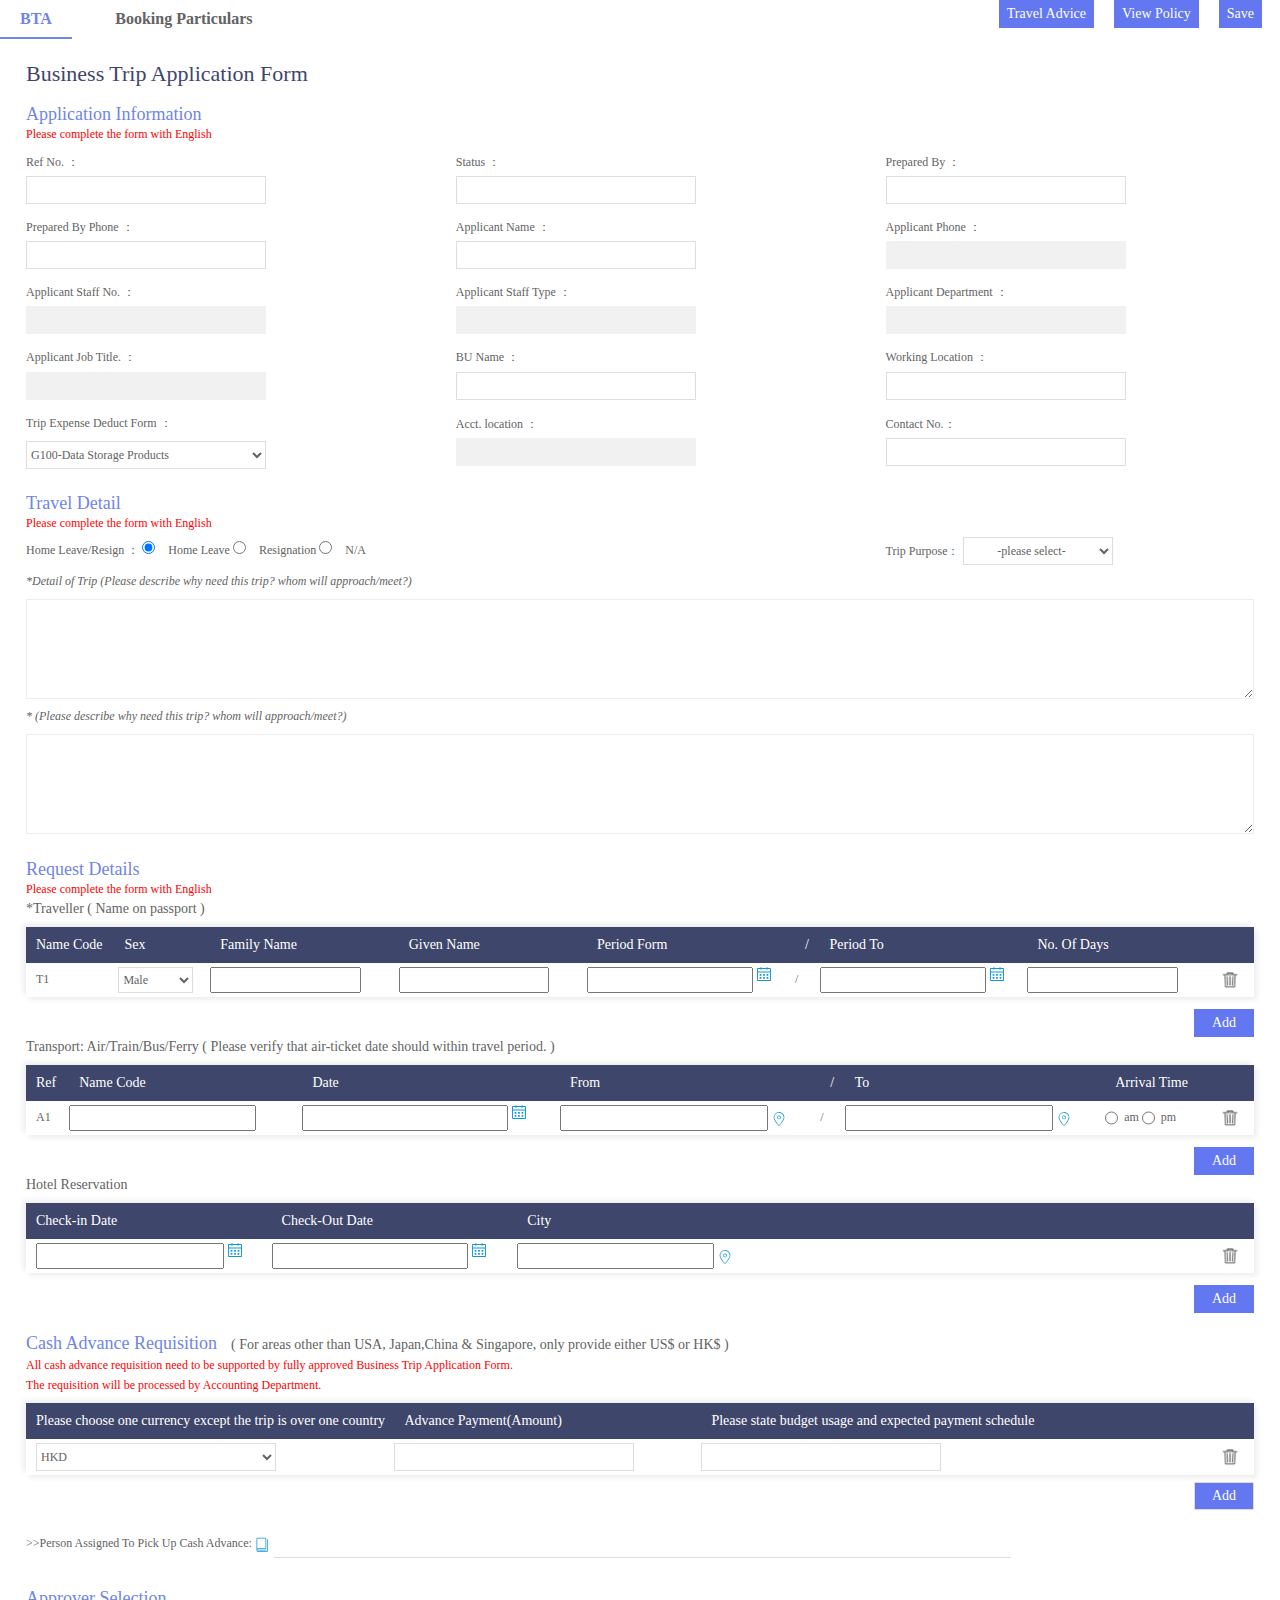
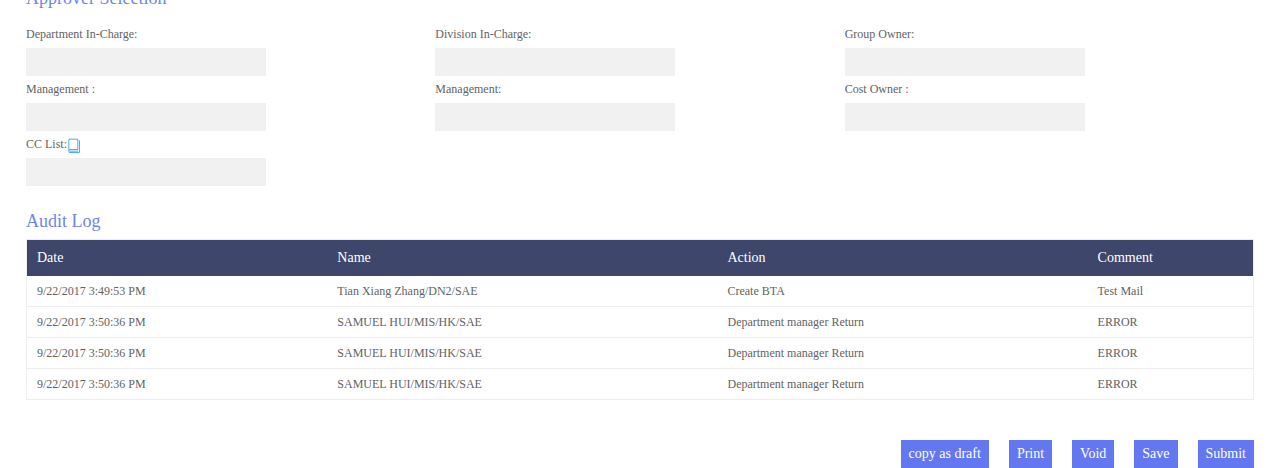
<file: html/Reject.html>
<!DOCTYPE html>
<html>
<head>
   <meta charset="utf-8">
   <meta  name="viewport" content="width='device-width,initial-scale=1,maximum-scale=1, user-scalable=no">
   <title>reject(被退回可编辑)</title>
   <link rel="stylesheet" type="text/css" href="../css/bootstrap.min.css">
   <link rel="stylesheet" type="text/css" href="../css/inbox_detail.css">
   <link rel="stylesheet" type="text/css" href="../css/New_BTA.css">
   <script type="text/javascript" src="../js/jquery.min.js"></script>
   <script type="text/javascript" src='../js/bootstrap.min.js'></script>
   <link href="../css/bootstrap-datetimepicker.min.css" rel="stylesheet">
   <link rel="stylesheet" href="../css/jquery.mCustomScrollbar.css">
  <!-- 日历组件的js文件 -->
   <script type="text/javascript" src="../js/bootstrap-datetimepicker.js" charset="UTF-8"></script>
  <script type="text/javascript" src="../js/bootstrap-datetimepicker.zh-CN.js" charset="UTF-8"></script>
    <!-- 滚动条插件 -->
  <script src="../js/jquery.mCustomScrollbar.concat.min.js"></script>
</head>
<body>
    <div class="Form_head">
      <span class="page1 checked">BTA</span>
      <span class="page2">Booking Particulars</span>
      <button>Save</button>
      <button>View Policy</button>
      <button>Travel Advice</button>
    </div>
      <!--步骤组件-->
        <div class="Form_table">
        <!-- BTA被退回可编辑页面-->
    <!-- BTA审批时不可编辑的表单界面-->
    <!-- 预定机票/酒店 -->
            <!-- BTA被退回可编辑页面-->
        <div id="BTA" class="page1">
        <p class="title1">Business Trip Application Form</p>
        <form action="" method="">
                 <div class="first-step stepPage" id="page1">
        <p class="title2">Application Information</p>
        <p class="warning">Please complete the form with English</p>
        <table>
          <tr>
            <td>
            <label>Ref No. ：</label>
            <input type="text" name="Ref_No">
            </td>
            <td>
            <label>Status ：</label>
            <input type="text" name="Status">
            </td>
            <td>
            <label>Prepared By ：</label>
            <input type="text" name="Prepared_person">
            </td>
          </tr>
          <tr>
            <td>
            <label>Prepared By Phone ：</label>
            <input type="text" name="Prepared_phone">
            </td>
            <td>
            <label>Applicant Name ：</label>
            <input type="text" name="">
            </td>
            <td>
            <label>Applicant Phone ：</label>
            <input type="text" name="" disabled="disabled">
            </td>
          </tr>
          <tr>
            <td>
            <label>Applicant Staff No. ：</label>
            <input type="text" name="" disabled="disabled">
            </td>
            <td>
            <label>Applicant Staff Type ：</label>
            <input type="text" name="" disabled="disabled" value="">
            </td>
            <td>
            <label>Applicant Department ：</label>
            <input type="text" name="" disabled="disabled" value="">
            </td>
          </tr>
          <tr>
            <td>
            <label>Applicant Job Title. ：</label>
            <input type="text" name="" disabled="disabled">
            </td>
            <td>
            <label>BU Name ：</label>
            <input type="text" name=""  value="">
            </td>
            <td>
            <label>Working Location ：</label>
            <input type="text" name=""  value="">
            </td>
          </tr>
          <tr>
            <td>
            <label>Trip Expense Deduct Form ：</label>
            <select>
              <option value="">G100-Data Storage Products</option>
              <option value="">G100-Data Storage Products</option>
              <option value="">G100-Data Storage Products</option>
            </select>
            </td>
            <td>
            <label>Acct. location ：</label>
            <input type="text" name="" disabled="disabled" value="">
            </td>
            <td>
            <label>Contact No.：</label>
            <input type="text" name=""  value="">
            </td>
          </tr>
        </table>
        </div>
   <!--第2步-->
     <div class="second-step stepPage" id="page2">
       <p class="title2">Travel Detail</p>
       <p class="warning">Please complete the form with English</p>
        <table>
          <tr>
           <td>
          <label>Home Leave/Resign ：</label>
          <input type="radio" name="reason" value="Home Leave" checked id="radio1">
          <label for="radio1">Home Leave</label>
          <input type="radio" name="reason" value="Resignation" id="radio2">
          <label for="radio2">Resignation</label>
          <input type="radio" name="reason" value="N/A" id="radio3">
          <label for="radio3">N/A</label>
            </td>
            <td>
          <label>Trip Purpose：</label>
          <select name="purpose">
          <option value="" checked>-please select-</option>
          <option value="" >Attend conference</option>
          <option value="">Custom Visiting</option>
          <option value="">Vendor Visiting</option>
          <option value="">Training</option>
          <option value="">Meeting</option>
          <option value="">Interview</option>
          <option value="">On board</option>
          <option value="">Recruitment</option>
          <option value="">Resignation</option>
          <option value="">Others</option>
          </select>
          </td>
          </tr>
          <tr>
           <td colspan="2">
           <label class="tip"><i>*Detail of Trip (Please describe why need this trip? whom will approach/meet?)</i></label>
           </td>
          </tr>
          <tr>
           <td colspan="2">
           <textarea cols="2"  name=""></textarea>
           </td>
          </tr>
          <tr>
           <td colspan="2">
           <label class="tip"><i>* (Please describe why need this trip? whom will approach/meet?)</i></label>
           </td>
          </tr>
          <tr>
           <td colspan="2">
           <textarea cols="2" rows="" name=""></textarea>
           </td>
          </tr>
        </table>
     </div>
      <!--  第3步-->
      <div class="third-step stepPage" id="page3">
       <p class="title2">Request Details</p>
       <p class="warning">Please complete the form with English</p>
       <div class="step-box">
       <p class="title3">*Traveller<span> ( Name on passport )</span></p>
       <table class="tab">
        <thead>
         <tr>
           <td>Name Code</td>
           <td>Sex</td>
           <td>Family Name</td>
           <td>Given Name</td>
           <td>Period Form</td>
           <td width="2%">/</td>
           <td>Period To</td>
           <td colspan="2">No. Of Days</td>
         </tr>
         </thead>
         <tbody>
          <tr>
           <td>T1</td>
           <td>
              <select name="sex">
                <option value="Male">Male</option>
                <option value="Female">Female</option>
             </select>
           </td>
           <td>
              <input type="text" name="family_name">
           </td>
           <td>
              <input type="text" name="given_name">
           </td>
           <td class="input-append date">
              <input type="text" name="Period_from" class="Period_from">
              <span class="add-on"><i class="glyphicon icon-calendar"><img src='../images/calendar.png'></i></span>
           </td>
           <td width="2%">/</td>
           <td class="input-append date" >
             <input type="text" name="Period_to" class="Period_to">
            <span class="add-on"><i class="glyphicon icon-calendar"><img src='../images/calendar.png'></i></span>
           </td>
           <td>
              <input type="number" name="period" class="Period">
           </td>
           <td>
             <span onclick="delTr(this)"><img src="../images/rubbish.png"></span>
           </td>
         </tr>
         </tbody>
         </table>
         <input type="button"  value="Add" id="details"/>
         </div>
     <!--  -->
        <div class="step-box">
        <p class="title3">Transport: Air/Train/Bus/Ferry <span> ( Please verify that air-ticket date should within travel period. )</span></p>
       <table class="tab">
         <thead>
         <tr>
           <td>Ref</td>
           <td>Name Code</td>
           <td>Date</td>
           <td>From</td>
           <td width="2%">/</td>
           <td>To</td>
           <td colspan="2">Arrival Time</td>
         </tr>
         </thead>
         <tbody>
          <tr>
           <td>A1</td>
           <td>
              <input type="text" name="name_code">
           </td>
           <td class="input-append date">
              <input type="text" name="date">
              <span class="add-on"><i class="glyphicon icon-calendar"><img src='../images/calendar.png'></i></span>
          </td>
           <td>
              <input type="text" name="from_address">
              <span><i><img src="../images/address.png"></i></span>
           </td>
           <td width="2%">/</td>
           <td>
              <input type="text" name="to_address">
              <span><i><img src="../images/address.png"></i></span>
           </td>
           <td>
             <input type="radio" name="from_time" value="am">
             <label>am</label>
             <input type="radio" name="from_time" value="pm">
             <label>pm</label>
           </td>
           <td>             
             <span onclick="delTr(this)"><img src="../images/rubbish.png"></span>
           </td>
           </tr>
           </tbody>
         </table>
         <input type="button"  value="Add" id="Transport" />
         </div>
         <div class="step-box">
         <p class="title3">Hotel Reservation</p>
         <table class="tab">
          <thead>
           <tr>
              <td>Check-in Date</td>
              <td>Check-Out Date</td>
              <td colspan="2">City</td>
           </tr>
           </thead>
           <tbody>
           <tr>
           <td class="input-append date" width="20%">
             <input type="text" name="Check-in" class="Period_from">
             <span class="add-on"><i class="glyphicon icon-calendar"><img src='../images/calendar.png'></i></span>
           </td>
          <td class="input-append date" id="form_datetime4" width="20%">
             <input type="text" name="Check-Out" class="Period_to">
             <span class="add-on"><i class="glyphicon icon-calendar"><img src="../images/calendar.png"></i></span>
           </td>
           <!-- 地址选择组件 -->
          <td width="20%">
             <input type="" name="City">
             <span><i><img src="../images/address.png"></i></span>
           </td>
           <td>
            <span onclick="delTr(this)"><img src="../images/rubbish.png"></span>
           </td>
           </tr>
           </tbody>
         </table>
            <input type="button"  value="Add" id="Reservation" />
         </div>
      </div>
      <!-- 第4步 -->
      <div class="forth-step stepPage" id="page4">
      <div class="step-box">
       <p class="title2">Cash Advance Requisition<span> &nbsp;&nbsp;&nbsp;( For areas other than USA, Japan,China & Singapore, only provide either US$ or HK$ )</span></p>
       <p class="warning">All cash advance requisition need to be supported by fully approved Business Trip Application Form.</p>
       <p class="warning">The requisition will be processed by Accounting Department.</p>
       <table class="tab">
        <thead>
         <tr>
            <td>Please choose one currency except the trip is over one country</td>
            <td>Advance Payment(Amount)</td>
            <td>Please state budget usage and expected payment schedule</td>
            <td></td>
         </tr>
         </thead>
         <tbody>
         <tr>
         <td  width="30%">
           <select name="currency" width='50px'>
             <option value="HKD">HKD</option>
             <option value="USD">USD</option>
             <option value="JPY">JPY</option>
             <option value="SGD">SGD</option>
             <option value="RMB">RMB</option>
           </select>
         </td>
        <td width="25%">
           <input type="text" name="Payment">
         </td>
        <td width="40%">
           <input type="text" name="schedule" width="100%">
         </td>
         <td>
          <span onclick='delTr(this)''><img src="../images/rubbish.png"></span>
         </td>
         </tr>
         </tbody>
        </table>
        <input type="button"  value="Add" id="Cash" />
        </div>
        <div class="Assigned">
          <label>>>Person Assigned To Pick Up Cash Advance:</label>
          <!-- 选择审批人 -->
          <img src='../images/book.png' id="book">
          <input type="text" name="Assigned">
        </div>
        <div>
         <span class="Approver">Approver Selection</span>
         <!-- <button id="Approver">Select Approver</button>  -->
        </div>
          <table>
          <tr>
            <td>
            <label>Department In-Charge:</label>
            <input type="text" name="" disabled="disabled">
            </td>
            <td>
            <label>Division In-Charge:</label>
            <input type="text" name="" disabled="disabled">
            </td>
            <td>
            <label>Group Owner:</label>
            <input type="text" name="" disabled="disabled">
            </td>
          </tr>
          <tr>
            <td>
            <label>Management :</label>
            <input type="text" name="" disabled="disabled">
            </td>
            <td>
            <label>Management:</label>
            <input type="text" name="" disabled="disabled">
            </td>
            <td>
            <label>Cost Owner :</label>
            <input type="text" name="" disabled="disabled">
            </td>
          </tr>
          <tr>
            <td>
            <label>CC List:</label><img src="../images/book.png" id="cc_list">
            <input type="text" name="" disabled="disabled" readonly>
            </td>
            <td>
            </td>
            <td>
            </td>
          </tr>
        </table>
     </div>
     <!-- 第5步 -->
       <div class="fifth-step">
       <p class="title2">Audit Log</p>
          <table>
           <thead>
            <tr>
              <td>Date</td>
              <td>Name</td>
              <td>Action</td>
              <td>Comment</td>
            </tr>
            </thead>
            <tbody>
            <tr>
             <td>9/22/2017 3:49:53 PM</td> 
             <td>Tian Xiang Zhang/DN2/SAE</td>
             <td>Create BTA</td>
             <td>Test Mail</td>
            </tr>
            <tr>
             <td>9/22/2017 3:50:36 PM</td>
             <td>SAMUEL HUI/MIS/HK/SAE</td>
             <td>Department manager Return</td>
             <td> ERROR</td> 
            </tr>
            <tr>
             <td>9/22/2017 3:50:36 PM</td>
             <td>SAMUEL HUI/MIS/HK/SAE</td>
             <td>Department manager Return</td>
             <td> ERROR</td> 
            </tr>
            <tr>
             <td>9/22/2017 3:50:36 PM</td>
             <td>SAMUEL HUI/MIS/HK/SAE</td>
             <td>Department manager Return</td>
             <td> ERROR</td> 
            </tr>
            </tbody>
          </table>
       </div>
       <div class="actions">
         <!-- <button id="Claim">Create Travel Claim</button>
         <button id="Cancel">Cancel</button>
         <button id="Return">*Admin Return</button>
         <button id="Add">*Add Creator</button>
         <button id="Print">Print</button>
         <button id="Copy">copy as draft</button>
         <button id="Policy">View Policy</button>
         <button id="Advice">Travel Advice</button> -->
         <button id="Submit" type='submit'>Submit</button>
         <button id="Save">Save</button>
         <button id="Void">Void</button>
         <button id="Print">Print</button>
         <button id="Copy">copy as draft</button>
       </div>
      </form>
     </div>
    <!-- Booking Parculars-->
   <div id="Booking" class="page2">
       <p class="title1">Booking Particulars</p>
       <form action="" method="">
       <div class="child-box">
         <p class="title2">Application Information</p>
         <table class="details-table">
           <tr>
             <td><span>Date 日期 ：</span><span>02/13/2017</span></td>
             <td><span>Ref No. 申请编号 ：</span><span>BTA-17-0021</span></td>
           </tr>
           <tr>
             <td><span>Application 申请人 ：</span><span>Tian Xiang Zhang/DN2/SAE</span></td>
             <td><span>Prepared By 姓名 ：</span><span>Tian Xiang Zhang/DN2/SAE</span></td>
           </tr>
           <tr>
             <td><span>Staff Type 员工类型 ：</span><span>DGN Staff</span></td>
             <td><span>State 状态 ：</span> <span>Admin Update</span></td>
           </tr>
           <tr>
             <td><span>Staff ID 工号 ：</span><span>M08039</span></td>
             <td><span>Admin Location ：</span><span> DGN Admin</span></td>
           </tr>
         </table>
       </div>
       <div class="child-box">
         <p  class="collapse_img title2"><!-- <img src="../images/sub.png"> -->Admin Update</p>
         <div class="child-container">
         <table class="details-table">
           <tr>
             <td colspan="2">Event:<span>02/13/2017</span></td>
           </tr>
           <tr>
             <td>Contact Number:<span>Tian Xiang Zhang/DN2/SAE</span></td>
              <td>Trip Purpose: <span>BTA-17-0021</span></td>
           </tr>
           <tr>
             <td>Applicant Department:<span>DGN Staff</span></td>
             <td>Trip Expense Deduct From:<span>Tian Xiang Zhang/DN2/SAE</span></td>
           </tr>
         </table>
          <p class="title3">Air-Ticket</p>
          <table>
           <thead>
            <tr>
             <td>Ref</td>
             <td>Name</td>
             <td>Type</td>
             <td>Date</td>
             <td>From</td>
             <td>To</td>
             <td>Flight #</td>
             <td>Department time</td>
             <td>Arrival time</td>
            </tr>
            </thead>
            <tbody>
            <tr>
             <td>A1</td>
             <td>T1-Cheung,Kai Chiu</td>
             <td>Air</td>
             <td>05/20/2018</td>
             <td>HONGKONG</td>
             <td>USA-San Francisco</td>
             <td>CX870</td>
             <td>11:30</td>
             <td>14:10</td>
            </tr>
            </tbody>
          </table>
          <div class="remark">
          <p>Confirmed Travel Period: From 02/09/2017  To 02/24/2017 </p>
          </div>
          <p class="title3">Hotel Reservation</p>
          <table>
          <thead>
           <tr>
            <td width="5%"></td>
            <td width="25%">Check-in Date</td>
            <td width="25%">Check-out Date</td>
            <td>City</td>
          </tr>
          </thead>
          <tbody>
          <tr>
            <td>1</td>
            <td>no data</td>
            <td>no data</td>
            <td>no data</td>
          </tr>
          </tbody>
         </table>
         <p class="title3">Trip Fare</p>
         <table>
          <thead>
           <tr>
            <td>Ref</td>
            <td>Travel Agency</td>
            <td>Invioce No.</td>
            <td>Class</td>
            <td>Currency</td>
            <td>Fare</td>
            <td>Tax</td>
            <td>No Show</td>
            <td>Re-Booking</td>
            <td>Refund Penalty</td>
            <td>Total</td>
           </tr>
           </thead>
           <tbody>
           <tr>
            <td>T1</td>
            <td>T1</td>
            <td>BTA-17-00021</td>
            <td>Economy Class</td>
            <td>HKD</td>
            <td>0.00</td>
            <td>0.00</td>
            <td>0.00</td>
            <td>0.00</td>
            <td>0.00</td>
            <td>0.00</td>
           </tr>
           </tbody>
         </table>
          </div>
       </div>
       <div class="child-box">
         <p class="collapse_img title2"><!-- <img src="../images/sub.png"> -->Attachment Information</p>
         <div class="child-container">
         <table>
         <thead>
          <tr>
           <td>File Name</td>
           <td>File Description</td>
           <td>Uploaded</td>
           <td>Time</td> 
          </tr>
          </thead>
          <tbody>
          <tr>
           <td>T1</td>
           <td>T1</td>
           <td>T1</td>
           <td>--</td> 
          </tr>
          </tbody>
         </table>
         </div>
       </div>
      <div class="child-box">
       <p class="collapse_img title2"><!-- <img src="../images/sub.png"> -->Approval Status</p>
       <div class="child-container">
       <table>
       <thead>
        <tr>
         <td></td>
         <td width="30%">Role</td>
         <td>Name</td>
         <td>Title</td>
         <td>Time</td> 
        </tr>
        </thead>
        <tbody>
        <tr>
         <td><img src="../images/current.png"></td>
         <td>Admin Update</td>
         <td>HK Admin</td>
         <td>--</td>
         <td>--</td> 
        </tr>
        </tbody>
       </table>
       </div>
     </div>
     <div class="actions">
       <button>Admin Update</button>
       <button>*Admin Assign</button>
     </div>
     </form>
    </div>
        </div>
       </div>
      </div>
<!--     </form> -->
  <script type="text/javascript">
    //左上角按钮进行界面切换
    $('.Form_head span').on('click',function(){
      var index=$(this).index()+1;
      var $spans=$(this).parent().find('span');
      for(var i=1;i<=$spans.length;i++){
        if(i===index){
          console.log("相等的索引:"+i);
          $(this).addClass('checked');
          $('div.page'+i).css('display','block');
        }else{
          $('span.page'+i).removeClass('checked');
          $('div.page'+i).css('display','none');
        }
      }
    })
    //BTA被退回可编辑js代码 
    //增加行
  //增加行
    //第三步的第一部分
      $('#details').click(function(obj){
      var table=$('#details').parent().find('table',0); 
      var len=$(table).find("tr").length-1;
      $(table).find("tr:last").after("<tr>"
       +"<td>T"+len+"</td>"
       +"<td><select name='sex'><option value='Male'>Male</option><option value='Female'>Female</option></select></td>"
       +"<td><input type='text' name='family_name'></td>"
       +"<td><input type='text' name='given_name'></td>"
       +"<td class='input-append date'><input type='text' name='Period_from' class='Period_from'><span class='add-on'><i class='glyphicon icon-calendar'><img src='../images/calendar.png'></i></span></td>"
       +"<td width='2%'>/</td>"
       +"<td class='input-append date'><input type='text' name='Period_to' class='Period_to'><span class='add-on'><i class='glyphicon icon-calendar'><img src='../images/calendar.png'></img></i></span></td>"
       +"<td><input type='number' name='period' class='period'></td>"
       +"<td><span onclick='delTr(this)'><img src='../images/rubbish.png'></span></td></tr>");
       calendar();
  })
      
      //第三步的第二部分
    $('#Transport').click(function(obj){
        var table=$('#Transport').parent().find('table',0); 
        var len=$(table).find("tr").length-1;
        $(table).find('tr:last').after("<tr>"
          +"<td>A1</td>"
          +"<td><input type='text' name='name_code'></td>"
          +"<td class='input-append date'><input type='text' name='date'><span class='add-on'><i class='glyphicon icon-calendar'><img src='../images/calendar.png'></i></span></td>"
          +"<td><input type='text' name='from_address'><span class='add-on'><i><img src='../images/address.png'></i></span></td>"
          +"<td width='2%'>/</td>"
          +"<td><input type='text' name='to_address'><span class='add-on'><i><img src='../images/address.png'></i></span></td>"
          +"<td><input type='radio' name='from_time' value='am'><label>am</label><input type='radio' name='from_time' value='pm'><label>pm</label></td>"
          +"<td><span onclick='delTr(this)'><img src='../images/rubbish.png'></span></td></tr>"
        );
         calendar();
    })
    //第三步的第三部分
    $('#Reservation').click(function(obj){
    var table=$('#Reservation').parent().find('table',0); 
    var len=$(table).find("tr").length-1;
    $(table).find('tr:last').after("<tr>"
      +"<td class='input-append date' width='20%'><input type='text' name='Check-in' class='Period_from'><span class='add-on' class='Period_to'><i class='glyphicon icon-calendar'><img src='../images/calendar.png'></i></span></td>"
      +"<td class='input-append date' width='20%'><input type='text' name='Check-Out' class='Period_to'><span class='add-on'><i class='glyphicon icon-calendar'><img src='../images/calendar.png'></i></span></td>"
      +"<td width='20%'><input type='text' name='City'><span class='add-on'><i><img src='../images/address.png'></i></span></td>"
      +"<td><span onclick='delTr(this)'><img src='../images/rubbish.png'></span></td></tr>"
    );
     calendar();
   })
    //第四步
    $('#Cash').click(function(obj){
    var table=$('#Cash').parent().find('table',0); 
    var len=$(table).find("tr").length-1;
    $(table).find('tr:last').after("<tr>"
      +"<td  width='30%'><select name='currency' width='50%'><option value='HKD'>HKD</option><option value='USD'>USD</option><option value='JPY'>JPY</option><option value='SGD'>SGD</option><option value='RMB'>RMB</option></select></td>"
      +"<td width='25%'><input type='text' name='Payment'></td>"
      +"<td width='40%'><input type='text' name='schedule' width='100%'></td>"
      +"<td><span onclick='delTr(this)'><img src='../images/rubbish.png'></span></td></tr>"
    );
  })
    //删除行
    function delTr(obj){ 
        console.log("删除");
      $(obj).parent().parent().remove();
    }
   $('#book').click(function(){
    alert("book弹窗");
   })
   $('#cc_list').click(function(){
    alert('cc_list弹框');
   }) 
   //初始化日历组件
        //初始化日历组件
   function calendar(){
     $(".date").datetimepicker({
    // language:'zh-CN',
    format: "yyyy-mm-dd",
    autoclose: true,
    todayBtn: true,
    minView:2,
    todayBtn:"linked",
    todayHighlight:true,
    pickerPosition:"top-right",
    viewSelect:"month"
      }); 
   }
   calendar();
  </script>
</body>
</html>
</file>
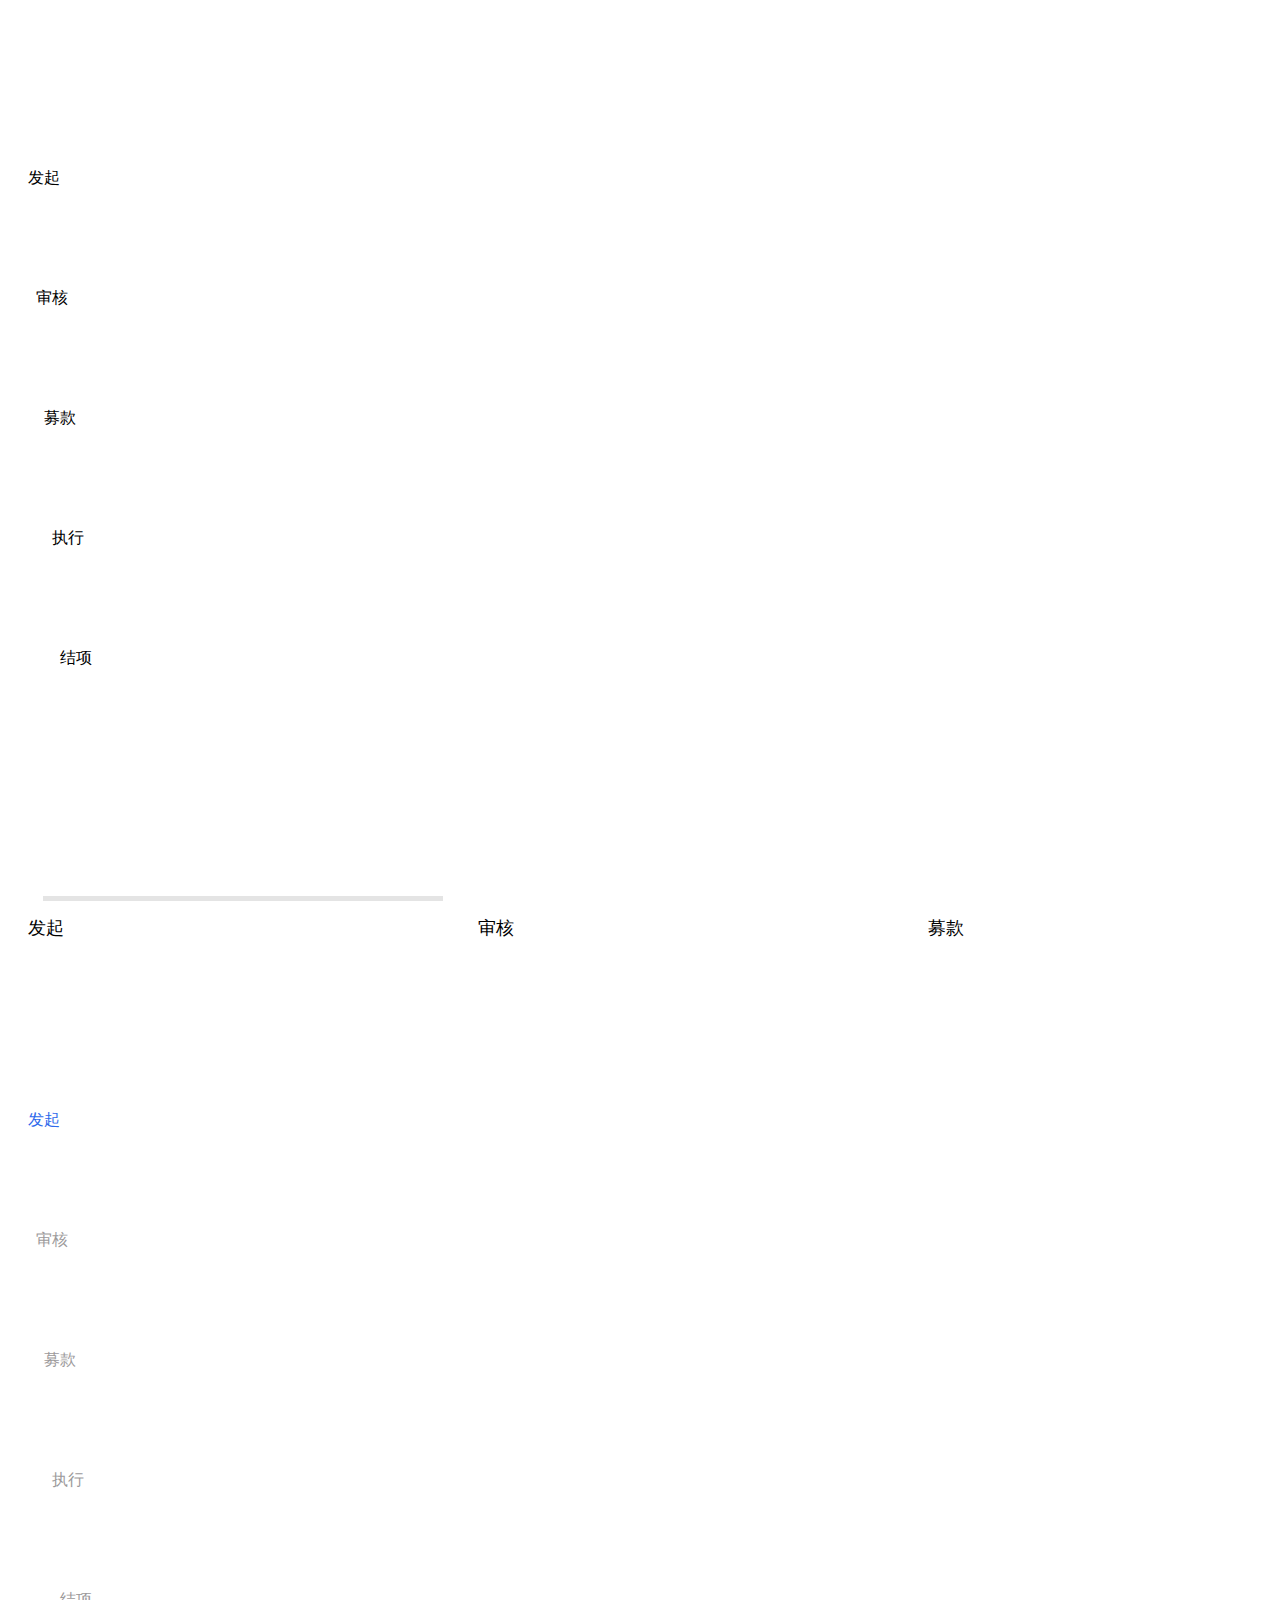
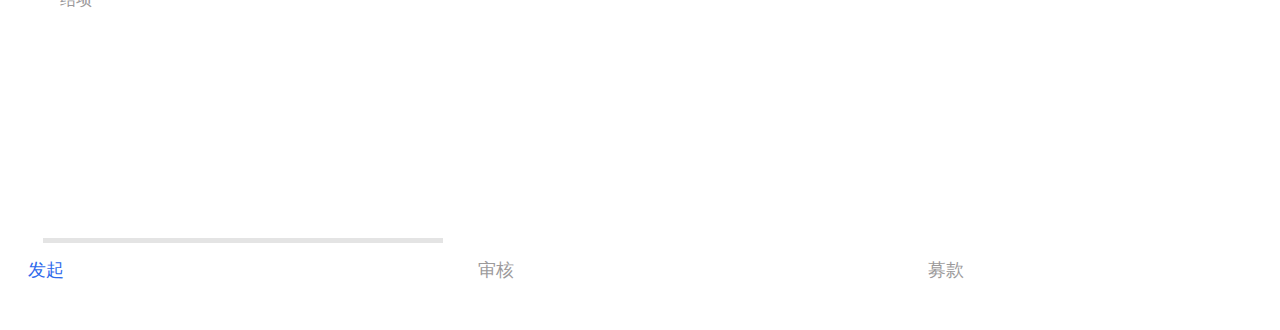
<file: html/yestep.html>
<!DOCTYPE html>
<html>
  <head>
    <title>ystep流程、步骤插件 —— Powerd By YangYuan</title>
    <meta name="keywords" content="ystep,jQuery流程、步骤插件"/>
    <meta name="description" content="ystep,jQuery流程、步骤插件"/>
    <meta http-equiv="Content-Type" content="text/html; charset=UTF-8">
    <meta name="viewport" content="width=device-width, initial-scale=1.0">
    <!-- 引入ystep样式 -->
    <link rel="stylesheet" href="../css/ystep.css">
  </head>
  <body>
  
  <br><br><br><br><br>
  <!-- ystep容器 -->
  <div class="ystep1"></div>
  
  <br><br><br><br><br>
  
  <div class="ystep2"></div>
  
  <br><br><br><br><br>
  
  <div class="ystep3"></div>
  
  <br><br><br><br><br>
  
  <div class="ystep4"></div>
  
  <!-- 引入jquery -->
  <script src="../js/jquery.min.js"></script>
  <!-- 引入ystep插件 -->
  <script src="../js/ystep.js"></script>
  <script>
    //根据jQuery选择器找到需要加载ystep的容器
    //loadStep 方法可以初始化ystep
    $(".ystep1").loadStep({
      //ystep的外观大小
      //可选值：small,large
      size: "small",
      //ystep配色方案
      //可选值：green,blue
      color: "green",
      //ystep中包含的步骤
      steps: [{
        //步骤名称
        title: "发起",
        //步骤内容(鼠标移动到本步骤节点时，会提示该内容)
        content: "实名用户/公益组织发起项目"
      },{
        title: "审核",
        content: "乐捐平台工作人员审核项目"
      },{
        title: "募款",
        content: "乐捐项目上线接受公众募款"
      },{
        title: "执行",
        content: "项目执行者线下开展救护行动"
      },{
        title: "结项",
        content: "项目执行者公示善款使用报告"
      }]
    });

    $(".ystep2").loadStep({
      size: "large",
      color: "green",
      steps: [{
        title: "发起",
        content: "实名用户/公益组织发起项目"
      },{
        title: "审核",
        content: "乐捐平台工作人员审核项目"
      },{
        title: "募款",
        content: "乐捐项目上线接受公众募款"
      },{
        title: "执行",
        content: "项目执行者线下开展救护行动"
      },{
        title: "结项",
        content: "项目执行者公示善款使用报告"
      }]
    });
    
    $(".ystep3").loadStep({
      size: "small",
      color: "blue",
      steps: [{
        title: "发起",
        content: "实名用户/公益组织发起项目"
      },{
        title: "审核",
        content: "乐捐平台工作人员审核项目"
      },{
        title: "募款",
        content: "乐捐项目上线接受公众募款"
      },{
        title: "执行",
        content: "项目执行者线下开展救护行动"
      },{
        title: "结项",
        content: "项目执行者公示善款使用报告"
      }]
    });
    
    $(".ystep4").loadStep({
      size: "large",
      color: "blue",
      steps: [{
        title: "发起",
        content: "实名用户/公益组织发起项目"
      },{
        title: "审核",
        content: "乐捐平台工作人员审核项目"
      },{
        title: "募款",
        content: "乐捐项目上线接受公众募款"
      },{
        title: "执行",
        content: "项目执行者线下开展救护行动"
      },{
        title: "结项",
        content: "项目执行者公示善款使用报告"
      }]
    });
    
    $(".ystep1").setStep(2);
    $(".ystep2").setStep(5);
    $(".ystep3").setStep(3);
    
  </script>
  </body>
</html>
</file>
<file: css/index.css>
*{
    font-family:"Helvetica Neue","Helvetica,Arial,sans-serif";
    font-family: "微软雅黑";
}
body{
    overflow-x: hidden;
    background-color: #fafafa;
    color: #636363;
}
.Form{
    padding-right: 20px;
}
.float_left{
  float: left;
}
.float_right{
    float: right;
}
.header{
	width: 100%;
    height: 60px;
    background-color: #fff;
    border-bottom: 1px solid #F1F1F1;
    padding-top: 13px;
}
.company_logo{
    margin-left:8px;
    margin-top:5px;
}
.zhedie{
    width: 34px;
    height: 34px;
    margin-left: 10px;
    display: inline-block;
    float: left;
}
.zhedie img{
    width: 30px;
    height: 30px;
}
.zhedie:hover{
    cursor: pointer;
}
.system_title{
    font-size: 16px;
    margin-left: 200px;
    color:#171717;
}
.login_information{
    float: right;
    width: 260px;
    font-size:12px;
}
.login_left{
    float: left;
}
.login_left>p{
    margin-bottom: 2px;
}
.seperator{
    width: 1px;
    height: 34px;
    background-color: gray;
    float:left;
    margin: 0 10px;
}
.login_out>a{
    line-height:34px;
    text-decoration:none;
}
.left-side{
	background-color:#fff;
	position:relative;
    float: left;
    font-size: 14px;
/*    font-weight: bold;*/
}
@media screen and (min-width: 1000px) {
 .left-side>.nav{
    width:215px;
    padding-top:45px;
    transition:all 0.3s;
 } 
 .nav-item ul{
    left: 215px;
    top: 5px;
 }
 .nav-mini .nav .nav-item ul{
    position: absolute;
    top:0px;
    left:60px;
    width:250px;
  }
}
@media screen and (min-width:1200px){
 .left-side>.nav{
    width:240px;
    padding-top:45px;
    transition:all 0.3s;
 } 
 .nav-item ul{
    left: 240px;
    top: 5px;
 }
 .nav-mini .nav .nav-item ul{
    position: absolute;
    top:0px;
    left:60px;
    width:250px;
  }
}
/*手机设备 宽度不大于378*/
@media screen and (max-width:378px) {
  .left-side>.nav{
    width:50px;
    padding-top:45px;
    transition:all 0.3s;
 } 
 .nav-item ul{
    position: absolute;
    left:50px;
    top: 5px;
 }
.nav-item span,.nav-item .nav-icon-more {
    display: none;
  }
.nav-mini .nav .nav-item ul{
    position: absolute;
    top:0px;
    left:50px;
    width:50%;
  }
}
.shadow_div{
    width: 5px;
    height: inherit;
    position: absolute;
    top: 0px;
    box-shadow:inset #eee 8px 0px 5px -5px;
}
.left-side .shadow_div{
    right: -5px;
} 
.nav-mini .shadow_div{
    left:60px;
}
.left-side ul.nav>.nav-item{
	height:45px;
	line-height:45px;
    width:100%;
    transition:all .3s;
	/*border-bottom: 1px solid gray;*/
}
.nav-item .nav-bar{
    height:45px;
    width: 5px;
    float: left;
    background-color: #fff;
}
.nav-item .nav-icon{
    margin-left:11px;
}
.left-side ul.nav>.nav-item span{
	margin-left:10px;
    font-weight:normal;
    opacity: 1;
}
.nav-item .nav-icon-more{
    float: right;
    margin-right:10px;
    height:inherit;
    display: none;
}
.nav-item ul{
    position: absolute;
/*    left: 240px;*/
    top: 5px;
    width: 240px;
    display:none;
    list-style: none;
    line-height:35px;
    padding:0px;
    z-index: 99 !important;
    background-color: #fff;
    border-radius: 2px;
    box-shadow: 2px 2px 5px #ccc;
}
.nav-item ul li>a{
    text-decoration:none;
    padding-left:10px;
    width: 100%;
    display:inline-block;
    color: #636363;
}
li.nav-item>a{
    color: #636363;
    padding: 0px;
    display: inline-block;
    width:100%;
}
.left-side ul.nav>.nav-item:hover{
     background-color:#FFEAE5;
     color:#405ACD;
}
.nav-item:hover .nav-bar{
    display: block;
    background-color: #FFB8AA;
}
.left-side ul.nav>.nav-item:hover .nav-icon-more{
    display: block;
}
li.nav-item:hover>a:hover{
    background-color:#FFEAE5;
    color:#405ACD;
}
li.nav-item>a:visited{
    background-color:#fff;
    color: #636363;
}
.nav-item:hover>ul{
	display:block;
}
.nav-item:hover>ul:hover{
	display:block;
}
.nav-item>ul li:hover a{
	background-color:#FFEAE5;
	color:#405ACD;
}
.right-side{
    padding:15px;
    position:absolute;
    right:0px;
    top:60px;
    transition:all 0.3s;
    border:none;
    background-color: #fafafa;
    overflow: hidden;
}
iframe{
    width:100%;
    height:100%;
    border: none;
    padding:0px;
    margin:0px;
    overflow-x: hidden;
    overflow-y: scroll;
}
/*左侧导航栏折叠效果*/
/* nav-mini */
/*.nav-mini .nav{width: 60px;}*/
.nav-mini .nav .nav-icon{/* margin-left:-2px; */}
.nav-mini ul.nav .nav-item span,.nav-mini ul.nav .nav-item i.nav-icon-more{opacity: 0;}
.nav-mini .nav .nav-item ul{position: absolute;top:0px;z-index:99;width:250px;overflow: hidden;}
.nav-mini .nav .nav-item:hover a:before{opacity:1;}
.nav-mini .nav .nav-item:hover ul{display: block;}
</file>
<file: css/inbox_detail.css>
/*iframe{
	background-color: #fafafa;
}*/
.Form{
    margin-bottom: 50px;
    width: 99%;
    margin-left:1%;
/*    max-height: 727px;*/
    padding-right: 20px;
}
.Form_head{
	height: 38px;
/*    background-color: #fafafa;*/
}
.Form_head span{
	 font-size: 16px;
    line-height: 38px;
    font-weight: 550;
}
button{
	font-family: inherit;
    font-size: inherit;
    line-height: inherit;
    background-color: #6377f0;
    color: #fff;
    float: right;
    margin-left:20px;
    padding: 4px 8px;
    border:none;
}
.Form_table{
	padding: 26px 0px;
	width: 100%;
}
table{
    width:100%;
}
.Assigned{
    margin: 20px 0px;
}
.Assigned #book:hover{
	cursor: pointer;
}
.Assigned input:focus{
	outline-style: none;
	border-bottom: 1px solid #dddddd;
}
.Assigned input{
	display: inline-block;
	width: 60%;
	border: none;
	border-bottom: 1px solid #dddddd;
}
span.Approver{
	line-height:40px;
}
.Form_head span{
	padding: 10px 20px;
    margin-right: 20px;
    color: #636363;
    font-size: 14px;
}
.Form_head .checked{
    border-bottom: 2px solid #6f85e7;
    color: #6f85e7;
}
.actions{
	margin-top: 40px;
}
.Form_head span:hover{
	cursor: pointer;
}
#Booking,#Advance,#Claim{
	display: none;
}
.child-box{
	margin-bottom: 30px;
}
.child-box table{
    line-height: 30px;
    font-size: 14px;
    margin: 10px 0px 15px 0px;
}
.child-box table td{
	padding-left:20px;
}
.child-container p{
    line-height:25px;
}
.child-container table{
    border: 1px solid #ddd;
    background-color: #ffffff;
    margin: 8px 0px 15px 0px;
}
.child-container table tr{
	border-bottom: 1px solid #ddd;
}
.child-box td>img{
  margin-left:-15px;
}
.child-box td>span:nth-child(2){
	padding-left: 10px;
	color: #808080;
}
.child-box .normal-table tr,.child-container .normal-table{
    background-color: #FFEAE5;
    border: none;
    line-height: 25px;
    margin: 4px;
}
.child-box .details-table td{
   padding:0px;
}
.child-box .details-table,.child-box .details-table tr{
	border:none;
	font-size: 14px;
}
p{
    line-height: 23px;
    margin: 0px;
}
p.warning,p>span.warning{
	color:red;
	font-size:12px;
}
p>span{
	font-size:16px;
    color: #636363;
}
.details-table textarea{
	width: 100%;
    min-width: 20px;
    text-indent: 12px;
    border: 1px solid #ccc;
    background-color: #FFEAE5;
}
.child-box .warning{
	font-size: 12px;
	line-height: 20px;
	margin:0px;
}
.collapse_img:hover{
	cursor:pointer;
}
.had_collapse{
	background-color: #3f466b;
	color: #ffffff;
	margin:5px 0px;
	line-height:30px;
    height: 30px;
    padding-left: 10px;
    font-size: 14px;
}
.page4  table.detail-table td[colspan="2"]{
    border: 1px solid #ddd;
    background-color: #3f466b;
    text-align: right;
    padding-right: 5px;
    white-space: pre;
    color: #fff;
}
.summary{
    background-color: #ffeae5;
    padding:1% 0 1% 1%;
}
.summary>table{
	background-color: #ffeae5;
    border: none;
    margin: 0px;
}
.summary table tr{
	border-bottom: none;
}
.summary>table td{
	width: 33%;
	padding-right:1%; 
	padding-left:0px;
	vertical-align: top;
}
.summary>table table{
	margin:0px; 
	min-height: 100px;
}
.summary>table table td{
	padding-left: 20px;
	border-bottom: 1px solid #eee;
}
.remark{
	margin-top: -11px;
    font-size: 12px;
    margin-bottom: 15px;
}
td.sum{
	max-width:200px;
    /*文本溢出包含元素时发生的事情，显示以省略符号来代替被修建的文本*/
	text-overflow: ellipsis;
	overflow: hidden;
	white-space: nowrap;
	position: relative;
}
td.sum:hover{
    cursor: pointer;
}
</file>
<file: css/ystep.css>
/*common css*/
.stepPage{
  display:none;
  height:100%;
}
.stepCont{
  width:100%;
}
.ystep-container {
  font-family: "Helvetica Neue",Helvetica,"Hiragino Sans GB","Wenquanyi Micro Hei","Microsoft Yahei",Arial,sans-serif;
  display: inline-block;
  position: relative;
  color: #000;

  margin: 20px;
}
.ystep-container ul {
  list-style: none;
  line-height: 120px;
}
.ystep-container ul,.ystep-container li,.ystep-container p {
  margin: 0;
  padding: 0;
}

/*size css*/
.ystep-lg {
  /*width: 700px;*/
  width:100%;
  height: 60px;
  font-size: 18px;
  /*left: 15%;*/
  line-height: .3;
}

/*large size css*/
.ystep-lg .ystep-container-steps {
  position: absolute;
  top: 2px;
  cursor: pointer;
  z-index: 10;
}
.ystep-lg li {
  float: left;
  width: 100px;
  height: inherit;
  margin-right: 100px;
}
.ystep-lg .ystep-step-done {
  background-position: -278px -132px;
}
.ystep-lg .ystep-step-undone {
  background-position: -137px -131px;
}
.ystep-lg .ystep-step-active {
  background-position: -414px -131px;
}
.ystep-lg .ystep-progress {
  width: 400px;
  height: 5px;
  position: absolute;
  top: 30px;
  left: 15px;
  float: left;
  overflow: hidden;
}
.ystep-lg .ystep-progress-bar {
  width: 400px;
  height: 20px;
  background: #e4e4e4;
  display: inline-block;
  float: left;
}
.ystep-lg .ystep-progress-highlight {
  height: 20px;
  display: block;
}

/*blue css*/
.ystep-blue .ystep-step-done {
/*  background-image: url("../images/pointes_blue.png");*/
  background-repeat: no-repeat;
  color: #636363;
}
.ystep-blue .ystep-step-undone {
 /* background-image: url("../images/pointes_blue.png");*/
  background-repeat: no-repeat;
  color: #9c9a9b;
}
.ystep-blue .ystep-step-active {
/*  background-image: url("../images/pointes_blue.png");*/
  background-repeat: no-repeat;
  color: #2e69eb;;
}
.ystep-blue .ystep-progress-highlight {
  background:#2E69EB;
}
.ystep {
  padding: 20px;
  /*min-width: 1114px;*/
}
.step-button{
  position: relative;
  /*top: -85px;*/
}
/*.step_button input{
    margin: 15px;
    background-color: #2d69eb;
    color: #fff;
    display: block;
    float: right;
}
.step_button input:focus{
    background-color: #2d69eb;
    color: #ffffff;
}
.step_button input:hover{
    background-color: #2d69eb;
    color: #ffffff;
}*/
/*自己添加的hover时标题出现的样式*/
.ystep-container-steps li{
  position: relative;
}
.ystep-container .step-title{
    display:none;
    position: absolute;
    top: -5px;
    left: 7px;
    padding: 5px 10px;
    border-radius: 5px;
    background-color: #FFEAE5;
    color: #636363;
    line-height: 30px;
    transform: translateX(-20%) translateY(-60%);
    vertical-align: middle;
    font-size: 12px;
    white-space: pre;
}
.arrow{
    width: 0;
    height: 0;
    overflow: hidden;
    border-width: 10px;
    border-color: #FFEAE5 transparent transparent transparent;
    border-style:solid;
    position: absolute;
    top: 8px;
    left: 9px;
    display: none;
}
.ystep-container-steps li:hover .step-title,.ystep-container-steps li:hover .arrow{
  display:block;
}
.radius{
    width: 20px;
    height: 20px;
    border-radius: 50%;
    position: absolute;
    left: 0;
    top: 31px;
    transform: translatex(50%) translateY(-50%);
    text-align: center;
    line-height: 20px;
    font-size: 12px;
}
.ystep-step-done .radius{
    background-color:#2E69EB;
    background-image: url('../images/check.png');
    background-position: 3px 3px;
    color:transparent;
}
.ystep-step-active .radius{
  background-color:#2E69EB;
  background-position: 3px 3px;
  color: #ffffff;
}
.ystep-step-undone .radius{
    background-color: #f5f1f1;
    box-shadow: inset 1px 0px 2px #dddbdb, inset -1px -1px 2px #C5C5C5;
    outline-offset: 5px;
    color: #f5f1f1;
}
.step_button input{
    font-family: inherit;
    font-size: inherit;
    line-height: inherit;
    background-color: #6377f0;
    color: #fff;
    float: right;
    margin-left:20px;
    padding: 4px 8px;
    border:none;
    margin-top: 20px;
}
</file>
<file: css/New_BTA.css>
*{
   font-family:"Helvetica Neue","Helvetica,Arial,sans-serif";
   font-family: "微软雅黑";
}
label{
    font-weight: normal;
}
/*iframe{
	background-color: #fafafa;
}*/
.Form{
    width: 100%;
    margin: auto;
    max-height: 758px;
    padding-right: 16px;
}
.Form_head{
	height: 38px;
    margin-right:18px;
}
.Form_head span{
	 font-size: 16px;
    line-height: 38px;
    font-weight: 550;
}
button{
	font-family: inherit;
    font-size: inherit;
    line-height: inherit;
    background-color: #6377f0;
    color:#ffffff;
    float: right;
    margin-left:20px;
    padding: 4px 8px;
    border:none;
}
.Form_body{
    box-shadow: 0px 0px 5px #ccc;
	border-radius: 10px; 
}
.Form_table{
	padding: 26px;
	width: 100%;
}
table{
    width:100%;
}
.first-step,.second-step,.third-step,.forth-step,.fifth-step{
	margin-top: 20px;
}
.first-step table td{
	width: 35%;
}
.Form_table input:focus{
   outline-color: #dddddd;
   border-bottom: none;
}
.Form_table select:focus,.Form_table textarea:focus,.Form_table button:focus{
   outline-style: none;
}
.first-step label,forth-step label{
	padding-top: 10px;
	font-size: 12px;
}
.first-step input,select,.forth-step input{
    border: none;
    border: 1px solid #ddd;
    display: block;
    width:240px;
    height: 28px;
    margin-bottom: 5px;
    background-color: inherit;
}
.first-step input[disabled],.forth-step input[disabled]{
	border: none;
    background-color:#f1f1f1;
}
p{
    line-height: 20px;
    margin: 0px;
}
.Form_table{
    font-size: 14px;
}
p.warning{
	color:red;
	font-size:12px;
}
p>span{
	font-size:14px;
	color:#636363;
}
.second-step table td:first-child{
	width:70%;
}
.second-step lable,.second-step input{
	margin-right:10px;
	font-size: 14px;
}
.second-step .tip{
	font-style: italic;
	line-height:25px;
}
.second-step select{
	width: 150px;
    display: inline-block;
    text-align: center;
}
.second-step textarea{
	height: 100px;
	width: 100%;
	border: none;
	border:1px solid #eee;
	text-indent: 10px;
}
/*.third-step{
   background-color: #fefdf4;
}*/
.step-box{
	position: relative;
	padding-bottom: 40px;
}
/*.third-step,.step-box p{
	background-color: #fefdf4;
}*/
.step-box p.height40{
	height: 60px;
    line-height: 80px;
}
.step-box table{
   margin-top:8px;
   box-shadow: 3px 3px 5px #eee,-3px -3px 5px #eee;
}
.step-box table tr>td:first-child{
   padding-left: 10px;
}
.third-step table select{
	width: 75px;
	height: 26px;
    margin:4px;
}
.third-step table input{
	width: 80%;
	height: 26px;
    margin: 4px 0px;
    line-height: 10px;
}
.third-step table input:focus{
	outline-style: none;
	border:1px solid #a9a9a9;
}
.step-box input[type=button]{
	background-color:#6377f0;
    color: #fff;
    width: 60px;
    height: 28px;
    position: absolute;
    bottom: 0;
    right: 0;
    margin-top: 20px;
}
.third-step input[type=radio]{
	width: inherit;
	vertical-align: middle;
    margin-right: 3px;
}
.tab td span>img{
	width: 18px;
	height: 18px;
	margin-right: 15px;
    float: right;
}
.Form_footer button{
	margin:14px 0px 0px 0px;
}
.forth-step .step-box table input,select{
	height:28px;
	margin:4px 0px;
}
.Assigned{
    margin: 15px 0px;
}
.Assigned input{
	border: none;
    border-bottom: 1px solid #ddd;
}
.Assigned #book:hover{
	cursor: pointer;
}
.Assigned input:focus{
	outline-style: none;
	border-bottom: 1px solid #dddddd;
}
.Assigned input{
	display: inline-block;
	width: 60%;
}
span.Approver{
	line-height:40px;
	display: block;
    margin-bottom: 8px;
    font-size: 18px;
    color: #6f85e7;
}
#submit,#logout{
	display: none;
}
.tab tr td span.add-on{
	margin-left: 4px;
}
.tab tr td span.add-on img{
	margin-top: -8px;
}
.tab tbody tr:nth-child(1)>td span.add-on{
	margin-left: 0px;
}
.tab tr td label{
	margin-left: 4px;
	margin-right:5px;
}
.tab tbody tr:nth-child(1)>td label{
	margin-left: 0px;
    margin-right: 0px;
}
.fifth-step table{
    line-height: 30px;
    padding-left: 10px;
    border:1px solid #eee;
    margin-top: 8px;
}
.fifth-step table tbody tr{
	border-bottom: 1px solid #eee;
}
.fifth-step table tbody td{
	padding-left: 10px;
}
.step_button{
  margin-right: 18px;
}
</file>
